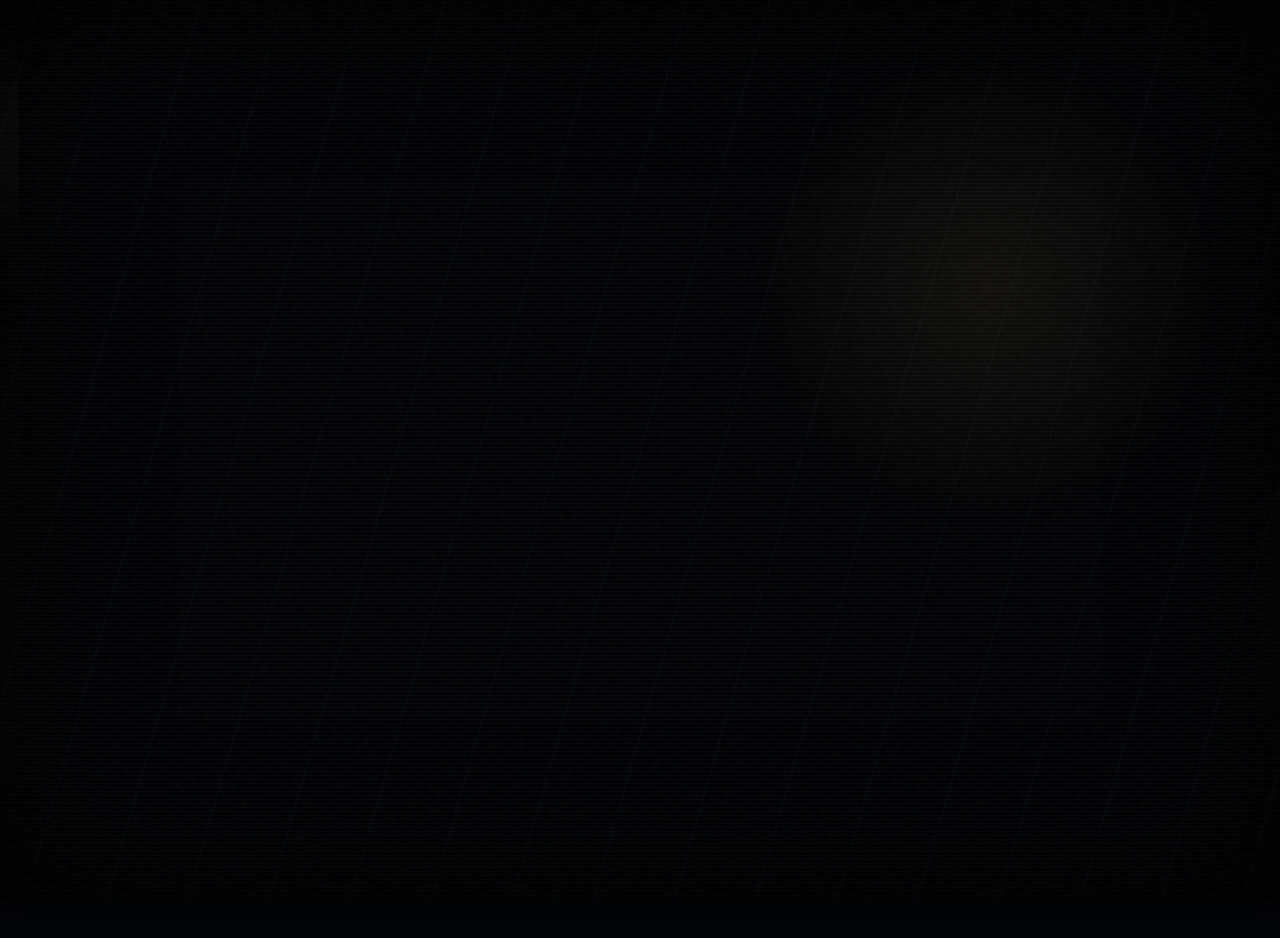
<file: index.html>
<!doctype html>
<html lang="es">
<head>
  <meta charset="utf-8">
  <meta name="viewport" content="width=device-width,initial-scale=1,viewport-fit=cover">
  <meta name="theme-color" content="#08090c">
  <meta name="description" content="Nightmare 404 v3.6.0 — Director's Cut: horror cósmico web con nueva portada final cinematográfica, logo integrado, audio adaptativo, cierre cinematográfico y PWA offline.">
  <meta name="color-scheme" content="dark">
  <meta name="application-name" content="Nightmare 404">
  <meta name="mobile-web-app-capable" content="yes">
  <meta name="apple-mobile-web-app-capable" content="yes">
  <meta name="apple-mobile-web-app-status-bar-style" content="black-translucent">
  <meta name="apple-mobile-web-app-title" content="Nightmare 404">
  <meta name="referrer" content="no-referrer">
  <link rel="canonical" href="https://ivan7800.github.io/Nightmare-404/">
  <meta property="og:type" content="website">
  <meta property="og:site_name" content="Nightmare 404">
  <meta property="og:title" content="Nightmare 404 — Cosmic Descent">
  <meta property="og:description" content="Survival horror cósmico local-first con arte original de jefes, eventos ilustrados, mezcla de audio por canales, campaña completa y PWA offline.">
  <meta property="og:url" content="https://ivan7800.github.io/Nightmare-404/">
  <meta property="og:image" content="https://ivan7800.github.io/Nightmare-404/assets/images/intro-hero-final.webp">
  <meta name="twitter:card" content="summary_large_image">
  <meta http-equiv="Content-Security-Policy" content="default-src 'self'; script-src 'self'; style-src 'self'; img-src 'self' data:; font-src 'self'; connect-src 'self'; media-src 'self'; worker-src 'self'; manifest-src 'self'; object-src 'none'; base-uri 'self'; form-action 'self'">
  <title>Nightmare 404 — Director's Cut v3.6.0</title>
  <link rel="preload" href="assets/images/intro-hero-final.webp" as="image" type="image/webp">
  <link rel="icon" href="assets/icons/icon-192.png">
  <link rel="apple-touch-icon" href="assets/icons/icon-192.png">
  <link rel="manifest" href="manifest.webmanifest">
  <link rel="stylesheet" href="css/styles.css">
  <link rel="stylesheet" href="css/premium.css">
  <script src="js/data.js" defer></script>
  <script src="js/modules/premium-art.js" defer></script>
  <script src="js/modules/premium-audio.js" defer></script>
  <script src="js/modules/nocturne-ui.js" defer></script>
  <script src="js/app.js" defer></script>
</head>
<body>
  <a class="skip-link" href="#main-content">Saltar al contenido</a>
  <div class="ambient-backdrop" aria-hidden="true"></div>
  <div class="rain-canvas" aria-hidden="true"></div>
  <div class="crt" aria-hidden="true"></div>
  <div class="noise" aria-hidden="true"></div>
  <div class="vignette" aria-hidden="true"></div>

  <main id="main-content" class="app-shell" tabindex="-1">
    <section id="screen-intro" class="screen screen--active intro-screen" aria-labelledby="intro-title" aria-hidden="false">
      <div class="intro-stage intro-stage--poster">
        <img src="assets/images/intro-hero-final.webp" alt="Pantalla principal cinematográfica de Nightmare 404 con el portal y el emblema Universo 404" class="intro-art intro-art--poster" width="1448" height="1086" decoding="async" fetchpriority="high">
        <div class="intro-overlay">
          <p class="overline">BLACK HOLLOW · 04:04</p>
          <h1 id="intro-title"><span>NIGHTMARE</span><strong>404</strong></h1>
          <p class="intro-copy">Una señal imposible ha empezado a emitir desde debajo de la ciudad.</p>
          <button type="button" id="enter-signal" class="intro-enter"><span>INICIAR TRANSMISIÓN</span><small>auriculares recomendados</small></button>
        </div>
      </div>
    </section>

    <section id="screen-menu" class="screen menu-screen" aria-labelledby="game-title" aria-hidden="true">
      <div class="menu-cinematic">
        <div class="menu-visual" role="img" aria-label="Los investigadores frente al Bloque 404 bajo una tormenta">
          <div class="menu-visual__label"><span>BLACK HOLLOW</span><b>24 MAY 1997 · 04:04</b></div>
          <div class="menu-visual__cast" aria-hidden="true">
            <span>LUCÍA VEGA</span><span>MATÍAS RIVAS</span><span>NOA SANZ</span>
          </div>
        </div>

        <div class="menu-interface">
          <header class="system-strip">
            <span class="system-strip__signal"><i aria-hidden="true"></i> SEÑAL <b id="menu-signal">ESTABLE</b></span>
            <span>DIRECTOR'S CUT · v3.6.0</span>
          </header>

          <div class="menu-brand">
            <img src="assets/images/universe-404.webp" alt="Símbolo del Universo 404" class="universe-logo" width="768" height="768" decoding="async" fetchpriority="high">
            <div>
              <p class="overline">BLACK HOLLOW INCIDENT</p>
              <h1 id="game-title"><span>NIGHTMARE</span><strong>404</strong><small class="brand-edition">DIRECTOR'S CUT</small></h1>
              <p class="tagline">La realidad no se rompe. Te contempla.</p>
            </div>
          </div>

          <p class="menu-premise">Cinco anomalías laten bajo Black Hollow como órganos de una inteligencia oceánica y antigua. Investiga, sobrevive y decide cuánto abismo puede tolerar la ciudad antes de mirarte de vuelta.</p>

          <section class="menu-curator" aria-label="Panel editorial del incidente">
            <article class="transmission-card transmission-card--story glass-panel">
              <p class="panel-kicker">TRANSMISIÓN RECUPERADA</p>
              <h2>La ciudad no pide ayuda. Está llamando a algo.</h2>
              <p>Una campaña cerrada de horror cósmico con cinco expedientes, jefes por fases, decisiones de contención o conocimiento y finales que reaccionan a tu descenso.</p>
              <div class="mini-stat-grid" aria-label="Resumen de campaña">
                <span><small>CASOS</small><b>05</b></span>
                <span><small>JEFES</small><b>05</b></span>
                <span><small>FINALES</small><b>04</b></span>
                <span><small>LOGROS</small><b>12</b></span>
              </div>
            </article>
            <article class="transmission-card transmission-card--intel glass-panel">
              <p class="panel-kicker">ESTADO DE RELEASE</p>
              <ul class="transmission-list">
                <li><b>LOCAL-FIRST</b><span>Guardado, recuperación y progreso sin backend</span></li>
                <li><b>PWA</b><span>Instalable, offline y pensada para GitHub Pages</span></li>
                <li><b>DIRECCIÓN</b><span>Audio adaptativo, codex visual y cierre cinematográfico</span></li>
              </ul>
            </article>
          </section>

          <div class="menu-grid">
            <nav class="main-menu" aria-label="Menú principal">
            <button type="button" data-action="new-game">
              <span class="menu-command">01</span><span><b>Nueva campaña</b><small>Elige investigador y abre el primer expediente</small></span><i aria-hidden="true">→</i>
            </button>
            <button type="button" data-action="continue" id="continue-btn">
              <span class="menu-command">02</span><span><b>Continuar</b><small id="continue-meta">No hay una campaña guardada</small></span><i aria-hidden="true">→</i>
            </button>
            <button type="button" data-action="archive">
              <span class="menu-command">03</span><span><b>Archivo 404</b><small>Entidades, objetos y casos descubiertos</small></span><i aria-hidden="true">→</i>
            </button>
            <button type="button" data-action="achievements">
              <span class="menu-command">04</span><span><b>Progreso</b><small id="profile-summary">Logros, finales y estadísticas</small></span><i aria-hidden="true">→</i>
            </button>
            <button type="button" data-action="settings">
              <span class="menu-command">05</span><span><b>Opciones</b><small>Audio, accesibilidad y datos</small></span><i aria-hidden="true">→</i>
            </button>
            <button type="button" data-action="credits">
              <span class="menu-command">06</span><span><b>Créditos</b><small>Universo, tecnología y controles</small></span><i aria-hidden="true">→</i>
            </button>
                      <button type="button" data-action="gallery">
              <span class="menu-command">07</span><span><b>Codex visual</b><small>Prólogo, expedientes, entidades, eventos y finales</small></span><i aria-hidden="true">→</i>
            </button>
            <button type="button" data-action="transmissions">
              <span class="menu-command">08</span><span><b>Sala de transmisiones</b><small>Ambientes, leitmotivs y ecos recuperados</small></span><i aria-hidden="true">→</i>
            </button>
            </nav>

            <aside class="menu-aside" aria-label="Panel de campaña">
              <article class="menu-aside-card glass-panel">
                <p class="panel-kicker">DOSSIER</p>
                <h3>Black Hollow · incidente 04:04</h3>
                <p>Todo empieza en el Bloque 404, pero las cuatro heridas exteriores convergen en una sola inteligencia sumergida.</p>
                <div class="menu-chip-row">
                  <span>Horror cósmico</span>
                  <span>Psicológico</span>
                  <span>No lineal</span>
                </div>
              </article>
              <article class="menu-aside-card menu-aside-card--accent glass-panel">
                <p class="panel-kicker">RECOMENDADO</p>
                <ul class="aside-checklist">
                  <li>Auriculares y luz baja</li>
                  <li>Sesiones de 45–90 min</li>
                  <li>Juega con la interfaz completa</li>
                </ul>
              </article>
            </aside>
          </div>

          <footer class="menu-footer">
            <div><span>CAMPAÑA COMPLETA</span><b>5 casos · 5 jefes por fases · 4 finales · 12 logros · codex y estadísticas</b></div>
            <div class="menu-footer__warning">TERROR CÓSMICO · HORROR PSICOLÓGICO</div>
          </footer>
        </div>
      </div>
    </section>

    <section id="screen-character" class="screen dossier-screen" aria-labelledby="character-title" aria-hidden="true">
      <header class="screen-header screen-header--hero">
        <button type="button" class="ghost-button" data-back="menu" aria-label="Volver al menú">← Menú</button>
        <div>
          <p class="eyebrow">PROTOCOLO DE ACCESO · NUEVA CAMPAÑA</p>
          <h2 id="character-title">Elige quién desciende a Black Hollow</h2>
          <p>Cada investigador altera recursos, decisiones y estrategia. Ninguna elección sale intacta del abismo.</p>
        </div>
        <span class="header-code" aria-hidden="true">N404 / 01</span>
      </header>
      <section class="character-command glass-panel" aria-label="Panel de reclutamiento">
        <div class="character-command__copy">
          <p class="eyebrow">RECLUTAMIENTO · INCIDENTE 04:04</p>
          <h3>Elige el perfil que definirá tu descenso</h3>
          <p>Cada investigador altera el ritmo, la forma de resistir y el modo en que leerás Black Hollow. No se trata solo de estadísticas: eliges una filosofía para enfrentarte al abismo.</p>
        </div>
        <div class="character-command__metrics">
          <span><small>PERFILES</small><b>03</b></span>
          <span><small>CAMPAÑA</small><b>COMPLETA</b></span>
          <span><small>ENFOQUE</small><b>SUPERVIVENCIA</b></span>
        </div>
      </section>

      <div class="character-stage">
        <div class="character-stage__main">
          <div id="character-grid" class="character-grid"></div>
          <p class="help-text"><span aria-hidden="true">◇</span> La campaña completa puede terminarse con cualquiera de los tres investigadores.</p>
        </div>
        <aside class="character-stage__side" aria-label="Dossier de reclutamiento">
          <article class="character-sidecard glass-panel">
            <p class="panel-kicker">DOSSIER OPERATIVO</p>
            <h3>Lucía, Gabriel y Noa no juegan igual</h3>
            <p>La periodista resiste mejor la presión narrativa, el exorcista domina a las entidades espirituales y la hacker manipula la Señal con más agresividad táctica.</p>
            <div class="character-sidecard__tags">
              <span>Investigación</span>
              <span>Control</span>
              <span>Combate</span>
            </div>
          </article>
          <article class="character-sidecard character-sidecard--accent glass-panel">
            <p class="panel-kicker">RECOMENDACIÓN</p>
            <ul class="character-checklist">
              <li>Si quieres equilibrio, empieza por Lucía.</li>
              <li>Si prefieres pegada espiritual, usa a Gabriel.</li>
              <li>Si te atrae el riesgo y la Señal, elige a Noa.</li>
            </ul>
          </article>
        </aside>
      </div>
    </section>

    <section id="screen-map" class="screen map-screen" aria-labelledby="map-title" aria-hidden="true">
      <header class="campaign-hud glass-panel">
        <div class="hud-character">
          <img id="map-portrait" src="assets/images/lucia.webp" alt="" width="320" height="400" decoding="async">
          <div><span>INVESTIGADOR ACTIVO</span><strong id="map-name">—</strong><small id="map-role">—</small></div>
        </div>
        <div class="mini-meter"><span>VIDA</span><strong id="map-health">—</strong></div>
        <div class="mini-meter"><span>CORDURA</span><strong id="map-sanity">—</strong></div>
        <div class="mini-meter"><span>SEÑAL</span><strong id="map-signal">—</strong></div>
        <div class="mini-meter"><span>TIEMPO</span><strong id="map-time">—</strong></div>
        <button type="button" class="ghost-button" id="map-pause">Pausa</button>
      </header>

      <header class="screen-header map-heading">
        <div>
          <p class="eyebrow">CARTOGRAFÍA IMPOSIBLE · BLACK HOLLOW</p>
          <h2 id="map-title">Selecciona el siguiente expediente</h2>
          <p>Los cuatro focos exteriores pueden investigarse en cualquier orden. Bajo todos ellos duerme una conciencia que no pertenece a la Tierra.</p>
        </div>
        <div class="campaign-totals" aria-label="Progreso de campaña">
          <span><small>SELLOS</small><b id="map-seals">0</b></span>
          <span><small>CONOCIMIENTO</small><b id="map-knowledge">0</b></span>
          <span><small>CASOS</small><b id="map-cases">0/4</b></span>
        </div>
      </header>

      <section class="campaign-command glass-panel" aria-label="Panel del incidente 04:04">
        <div class="campaign-command__copy">
          <p class="eyebrow">PANEL DEL INCIDENTE · 04:04</p>
          <h3 id="command-title">La frecuencia busca una forma de entrar</h3>
          <p id="command-copy">Cada expediente resuelto altera el equilibrio entre contención y conocimiento. El Nexo no es el final de la ruta: es la suma de todas las decisiones anteriores.</p>
        </div>
        <div class="command-metrics" aria-label="Lectura de campaña">
          <span><small>PRESIÓN</small><b id="map-pressure">BAJA</b></span>
          <span><small>DOCTRINA</small><b id="map-doctrine">MIXTA</b></span>
          <span><small>PROTOCOLO</small><b id="map-protocol">EVALUAR FOCOS</b></span>
        </div>
      </section>

      <div class="campaign-stage">
        <div class="campaign-stage__main">
          <div id="case-grid" class="case-grid"></div>

          <section class="campaign-brief glass-panel">
            <div class="campaign-brief__copy">
              <p class="eyebrow">LITURGIA INTERCEPTADA</p>
              <h3 id="brief-title">La ciudad sigue transmitiendo</h3>
              <p id="brief-copy">Cuatro heridas rodean Black Hollow. Resolverlas revelará si la pesadilla es un mensaje o una invitación.</p>
            </div>
            <div>
              <p class="weather-heading">PRONÓSTICO DE INTERFERENCIA</p>
              <div id="weather-report" class="weather-report"></div>
            </div>
          </section>
        </div>

        <aside class="campaign-stage__side" aria-label="Dossier operativo">
          <article class="campaign-sidecard glass-panel">
            <p class="panel-kicker">LECTURA ACTUAL</p>
            <h3 id="insight-title">Black Hollow todavía puede contenerse</h3>
            <p id="insight-copy">Resuelve anomalías exteriores para reunir sellos, conocimiento y contexto antes de descender a la Señal Madre.</p>
            <div class="campaign-sidecard__tags">
              <span id="insight-tag-a">Contención</span>
              <span id="insight-tag-b">Investigación</span>
              <span id="insight-tag-c">Señal</span>
            </div>
          </article>
          <article class="campaign-sidecard campaign-sidecard--accent glass-panel">
            <p class="panel-kicker">RECOMENDACIÓN DE RUTA</p>
            <ul class="campaign-checklist">
              <li>Observa la presión de Señal antes de abrir otro frente.</li>
              <li>Alterna exploración y descanso para no romper la cordura.</li>
              <li>El Nexo 404 solo merece abrirse cuando la ciudad ya te ha contado su patrón.</li>
            </ul>
          </article>
        </aside>
      </div>
    </section>

    <section id="screen-game" class="screen game-screen" aria-labelledby="location-title" aria-hidden="true">
      <header class="hud glass-panel">
        <div class="hud-character">
          <img id="hud-portrait" src="assets/images/lucia.webp" alt="" width="320" height="400" decoding="async">
          <div><span>OPERADOR</span><strong id="hud-name">—</strong><small id="hud-case">—</small></div>
        </div>
        <div class="meter-group">
          <label><span>VIDA</span><b id="health-value">0/0</b></label>
          <div class="meter" id="health-meter" role="progressbar" aria-label="Vida" aria-valuemin="0" aria-valuemax="100" aria-valuenow="0"><span id="health-bar"></span></div>
        </div>
        <div class="meter-group">
          <label><span>CORDURA</span><b id="sanity-value">0/0</b></label>
          <div class="meter meter--sanity" id="sanity-meter" role="progressbar" aria-label="Cordura" aria-valuemin="0" aria-valuemax="100" aria-valuenow="0"><span id="sanity-bar"></span></div>
        </div>
        <div class="hud-stat"><span>SEÑAL</span><strong id="signal-value">0%</strong></div>
        <div class="hud-stat"><span>PISTAS</span><strong id="clue-value">0/4</strong></div>
        <button type="button" class="ghost-button" id="pause-btn" aria-haspopup="dialog">Pausa</button>
      </header>

      <section class="game-command glass-panel" aria-label="Panel táctico del umbral">
        <div class="game-command__copy">
          <p class="eyebrow">LECTURA TÁCTICA · UMBRAL ACTIVO</p>
          <h3 id="game-command-title">Mantén el equilibrio antes de forzar el foco</h3>
          <p id="game-command-copy">Explora, investiga y regula el desgaste. La mejor ruta no siempre es la más rápida: a veces consiste en llegar al boss con el cuerpo y la mente todavía útiles.</p>
        </div>
        <div class="game-command__metrics">
          <span><small>AMENAZA</small><b id="game-threat">ESTABLE</b></span>
          <span><small>POSTURA</small><b id="game-posture">RECONOCER</b></span>
          <span><small>VENTANA</small><b id="game-window">ABIERTA</b></span>
        </div>
      </section>

      <div class="game-layout">
        <section class="scene-panel glass-panel">
          <div class="scene-art scene--block" id="scene-art" aria-hidden="true">
            <div class="scene-bg"></div>
            <div class="sky-orb"></div>
            <div class="weather-layer"></div>
            <div class="scene-fog"></div>
            <div class="scene-light"></div>
            <div class="scene-silhouette"></div>
            <div class="scene-glow"></div>
            <div class="scene-grid"></div>
            <div class="scene-particles"></div>
            <div class="scene-alive" aria-hidden="true"><span></span><span></span><span></span></div>
            <div class="scene-apparition" aria-hidden="true"><i></i></div>
            <div class="scene-chromatic"></div>
            <div class="scene-frame"></div>
            <span class="scene-sector" id="scene-sector">SECTOR RESIDENCIAL</span>
            <span class="scene-code" id="scene-code">404</span>
            <span class="scene-frequency" id="scene-frequency">FREQ. 0404.97</span>
          </div>
          <div class="scene-copy">
            <div class="scene-meta">
              <p class="eyebrow" id="time-label">DÍA 1 · 22:40</p>
              <p class="weather-chip" id="weather-label">//// LLUVIA</p>
            </div>
            <h2 id="location-title">Bloque 404</h2>
            <p id="scene-description">El ascensor marca una planta que no existe.</p>
          </div>
        </section>

        <aside class="side-panel glass-panel">
          <section class="mission-card mission-card--hero">
            <p class="panel-kicker">MANDATO DEL UMBRAL</p>
            <h3>Objetivo</h3>
            <p id="objective-text">Reúne pistas y encuentra el foco de la anomalía.</p>
            <div class="mission-tags">
              <span id="mission-tag-a">Investigar</span>
              <span id="mission-tag-b">Resistir</span>
              <span id="mission-tag-c">Cerrar</span>
            </div>
          </section>
          <section class="telemetry-card">
            <div class="panel-title"><h3>Lectura táctica</h3><span>SEÑAL 404</span></div>
            <div class="telemetry-grid">
              <span><small>PULSO</small><b id="telemetry-pulse">CONTROLADO</b></span>
              <span><small>RUTA</small><b id="telemetry-route">EXPLORAR</b></span>
              <span><small>RIESGO</small><b id="telemetry-risk">BAJO</b></span>
              <span><small>FOCO</small><b id="telemetry-focus">ABIERTO</b></span>
            </div>
          </section>
          <section>
            <div class="panel-title"><h3>Equipo</h3><span id="inventory-count">0/6</span></div>
            <ul id="inventory-list" class="inventory-list"></ul>
          </section>
          <section class="log-section">
            <div class="panel-title"><h3>Registro</h3><span>ECOS DEL ABISMO</span></div>
            <ol id="game-log" class="game-log"></ol>
          </section>
        </aside>
      </div>

      <div class="action-bar glass-panel" aria-label="Acciones del juego">
        <button type="button" id="explore-btn" data-game-action="explore"><span class="action-key">1</span><span><b>Explorar</b><small>Avanza y busca recursos</small></span></button>
        <button type="button" id="investigate-btn" data-game-action="investigate"><span class="action-key">2</span><span><b>Investigar</b><small>Busca pistas con cautela</small></span></button>
        <button type="button" id="rest-btn" data-game-action="rest"><span class="action-key">3</span><span><b>Recuperarse</b><small>Restaura cuerpo y mente</small></span></button>
        <button type="button" id="confront-btn" data-game-action="confront" disabled><span class="action-key">4</span><span><b>Confrontar foco</b><small>Abre el enfrentamiento final</small></span></button>
        <button type="button" id="return-map-btn" data-game-action="return"><span class="action-key">M</span><span><b>Mapa</b><small>Guardar y abandonar el umbral</small></span></button>
      </div>
    </section>

    <section id="screen-info" class="screen dossier-screen" aria-labelledby="info-title" aria-hidden="true">
      <header class="screen-header screen-header--hero info-header">
        <button type="button" class="ghost-button" data-back="menu">← Menú</button>
        <div><p class="eyebrow" id="info-eyebrow">ARCHIVO</p><h2 id="info-title">Archivo</h2><p>Documentación recuperada de la frecuencia 404.</p></div>
        <span class="header-code" aria-hidden="true">N404 / DB</span>
      </header>
      <nav class="codex-nav glass-panel" aria-label="Secciones del Archivo 404">
        <button type="button" data-info-action="archive"><span>01</span><b>Archivo</b><small>Evidencias</small></button>
        <button type="button" data-info-action="gallery"><span>02</span><b>Codex visual</b><small>Arte recuperado</small></button>
        <button type="button" data-info-action="achievements"><span>03</span><b>Progreso</b><small>Logros y finales</small></button>
        <button type="button" data-info-action="transmissions"><span>04</span><b>Transmisiones</b><small>Audio y leitmotivs</small></button>
      </nav>
      <div id="info-content" class="info-content glass-panel"></div>
    </section>
  </main>

  <dialog id="game-dialog" class="game-dialog" aria-labelledby="dialog-title">
    <div class="dialog-scanline" aria-hidden="true"></div>
    <div id="dialog-content"></div>
  </dialog>

  <div id="location-splash" class="location-splash" aria-hidden="true"><div><span id="location-splash-code">BLACK HOLLOW</span><strong id="location-splash-title">SECTOR 404</strong><small id="location-splash-time">04:04</small></div></div>
  <div id="anomaly-flash" class="anomaly-flash" aria-hidden="true"><span>404</span><i></i></div>
  <div id="toast" class="toast" role="status" aria-live="polite"></div>
  <div id="live-region" class="sr-only" aria-live="assertive"></div>
  <noscript>Nightmare 404 necesita JavaScript para funcionar.</noscript>
</body>
</html>
</file>
<file: css/styles.css>
:root{
  --bg:#050608;
  --panel:#0a0f14;
  --panel-2:#101820;
  --ink:#edf1f2;
  --muted:#a9b4bb;
  --red:#ff5266;
  --red-dark:#86192a;
  --cyan:#6ed7e6;
  --green:#85d18c;
  --gold:#f2c66d;
  --purple:#b391e5;
  --border:#536674;
  --border-soft:rgba(125,151,168,.25);
  --glass:rgba(7,12,17,.82);
  --shadow:rgba(0,0,0,.82);
  --font-scale:1;
  --radius:18px;
}

*{box-sizing:border-box}
html{color-scheme:dark;font-size:calc(16px * var(--font-scale));scroll-behavior:smooth}
body{margin:0;min-height:100vh;background:#050608;color:var(--ink);font-family:Inter,ui-sans-serif,-apple-system,BlinkMacSystemFont,"Segoe UI",sans-serif;line-height:1.5;overflow-x:hidden}
button,input,select,textarea{font:inherit}
button{color:inherit}
button:focus-visible,input:focus-visible,select:focus-visible,textarea:focus-visible,a:focus-visible{outline:3px solid var(--cyan);outline-offset:4px}
button:disabled{opacity:.38;cursor:not-allowed;filter:grayscale(.55)}
img{max-width:100%}
a{color:var(--cyan)}
h1,h2,h3,p{overflow-wrap:anywhere}

.skip-link{position:fixed;z-index:1000;top:-100px;left:1rem;background:#ffffff;color:#000000;padding:.75rem 1rem;border-radius:8px}
.skip-link:focus{top:1rem}
.sr-only{position:absolute;width:1px;height:1px;margin:-1px;overflow:hidden;clip:rect(0,0,0,0);white-space:nowrap}

.ambient-backdrop,.rain-canvas,.crt,.noise,.vignette{position:fixed;inset:0;pointer-events:none}
.ambient-backdrop{z-index:-4;background:linear-gradient(rgba(3,5,8,.8),rgba(3,5,8,.94)),url('../assets/images/ambient-bg.webp') center/cover fixed no-repeat;transform:scale(1.04)}
.rain-canvas{z-index:80;opacity:.18;background:repeating-linear-gradient(106deg,transparent 0 37px,rgba(150,195,215,.25) 38px,transparent 39px 78px);animation:globalRain .7s linear infinite}
.crt,.noise,.vignette{z-index:90}
.crt{background:repeating-linear-gradient(0deg,rgba(255,255,255,.018) 0 1px,transparent 1px 4px);mix-blend-mode:screen}
.noise{opacity:.055;background-image:url("data:image/svg+xml,%3Csvg viewBox='0 0 180 180' xmlns='http://www.w3.org/2000/svg'%3E%3Cfilter id='n'%3E%3CfeTurbulence type='fractalNoise' baseFrequency='.78' numOctaves='3' stitchTiles='stitch'/%3E%3C/filter%3E%3Crect width='100%25' height='100%25' filter='url(%23n)' opacity='.38'/%3E%3C/svg%3E");animation:noiseShift .28s steps(2) infinite}
.vignette{box-shadow:inset 0 0 150px rgba(0,0,0,.78)}
body.no-crt .crt,body.no-crt .noise,body.no-crt .vignette,body.no-crt .rain-canvas{display:none}
body.reduce-motion *{animation-duration:.001ms!important;animation-iteration-count:1!important;scroll-behavior:auto!important;transition-duration:.001ms!important}
@media(prefers-reduced-motion:reduce){*{animation-duration:.001ms!important;animation-iteration-count:1!important;scroll-behavior:auto!important;transition-duration:.001ms!important}}

@keyframes globalRain{to{background-position:0 92px}}
@keyframes noiseShift{0%{transform:translate(0)}25%{transform:translate(-1%,1%)}50%{transform:translate(1%,-1%)}75%{transform:translate(1%,1%)}}
@keyframes screenIn{0%{opacity:0;transform:translateY(14px);filter:blur(7px)}100%{opacity:1;transform:none;filter:none}}
@keyframes heroDrift{0%,100%{transform:scale(1.025) translate3d(0,0,0)}50%{transform:scale(1.055) translate3d(-.7%,.4%,0)}}
@keyframes signalPulse{0%,100%{box-shadow:0 0 0 0 rgba(133,209,140,.2)}50%{box-shadow:0 0 0 8px rgba(133,209,140,0)}}
@keyframes rainFall{to{background-position:0 76px}}
@keyframes fogDrift{50%{transform:translateX(5%);opacity:.72}}
@keyframes stormFlash{0%,94%,100%{filter:none}96%{filter:brightness(1.22)}97.5%{filter:brightness(.88)}98.5%{filter:brightness(1.08)}}
@keyframes orbit{to{transform:rotate(360deg)}}
@keyframes scan{to{transform:translateY(700px)}}
@keyframes focusPulse{50%{border-color:rgba(255,82,102,.72);box-shadow:0 0 42px rgba(255,82,102,.14)}}

.app-shell{width:min(1680px,100%);margin:0 auto;padding:max(clamp(.55rem,1.5vw,1.35rem),env(safe-area-inset-top)) max(clamp(.55rem,1.5vw,1.35rem),env(safe-area-inset-right)) max(clamp(.55rem,1.5vw,1.35rem),env(safe-area-inset-bottom)) max(clamp(.55rem,1.5vw,1.35rem),env(safe-area-inset-left));min-height:100vh;display:grid}
.screen{display:none;min-height:calc(100vh - 2.7rem)}
.screen--active{display:block;animation:screenIn .46s cubic-bezier(.2,.75,.2,1)}
.glass-panel,.pixel-frame{border:1px solid var(--border-soft);border-radius:var(--radius);background:linear-gradient(145deg,rgba(14,22,29,.9),rgba(5,9,13,.92));box-shadow:0 22px 70px rgba(0,0,0,.52),inset 0 1px rgba(255,255,255,.045);backdrop-filter:blur(18px)}

/* MENU CINEMATOGRÁFICO */
.menu-screen{overflow:hidden}
.menu-cinematic{position:relative;min-height:calc(100vh - 2.7rem);border:1px solid rgba(129,154,170,.22);border-radius:24px;overflow:hidden;background:#05070a;box-shadow:0 35px 100px rgba(0,0,0,.75)}
.menu-visual{position:absolute;inset:0 0 0 38%;background:url('../assets/images/menu-hero.webp') center/cover no-repeat;overflow:hidden}
.menu-visual::before{content:"";position:absolute;inset:0;background:linear-gradient(90deg,#05070a 0%,rgba(5,7,10,.86) 10%,rgba(5,7,10,.16) 54%,rgba(5,7,10,.35) 100%),linear-gradient(0deg,rgba(3,5,8,.85),transparent 42%)}
.menu-visual::after{content:"";position:absolute;inset:0;background:radial-gradient(circle at 72% 48%,transparent 0 28%,rgba(3,5,8,.38) 72%)}
.menu-visual__label{position:absolute;z-index:2;right:clamp(1rem,3vw,2.4rem);top:clamp(1rem,3vw,2.2rem);display:grid;text-align:right;gap:.2rem;text-shadow:0 2px 16px #000}
.menu-visual__label span{font-size:clamp(1.15rem,2.1vw,2rem);font-weight:900;letter-spacing:.16em}
.menu-visual__label b{font:600 .68rem/1.2 ui-monospace,SFMono-Regular,Consolas,monospace;color:var(--red);letter-spacing:.12em}
.menu-visual__cast{position:absolute;z-index:2;right:1.4rem;bottom:1.25rem;display:flex;gap:.45rem;flex-wrap:wrap;justify-content:flex-end}
.menu-visual__cast span{padding:.35rem .55rem;border:1px solid rgba(194,211,220,.28);background:rgba(4,7,10,.7);font:600 .62rem/1 ui-monospace,SFMono-Regular,Consolas,monospace;letter-spacing:.08em;color:#c9d1d6}
.menu-interface{position:relative;z-index:4;width:min(720px,54%);min-height:calc(100vh - 2.7rem);padding:clamp(1.1rem,3.3vw,3.25rem);display:flex;flex-direction:column;background:linear-gradient(90deg,rgba(4,6,9,.995) 0%,rgba(4,6,9,.97) 74%,rgba(4,6,9,.05) 100%)}
.system-strip{display:flex;align-items:center;justify-content:space-between;gap:1rem;padding-bottom:.75rem;border-bottom:1px solid rgba(123,149,166,.24);font:600 .67rem/1.2 ui-monospace,SFMono-Regular,Consolas,monospace;letter-spacing:.11em;color:#8f9da6}
.system-strip__signal{color:var(--green)}
.system-strip__signal i{display:inline-block;width:7px;height:7px;border-radius:50%;margin-right:.38rem;background:var(--green);animation:signalPulse 2s infinite}
.system-strip b{font-weight:700}
.menu-brand{display:grid;grid-template-columns:92px minmax(0,1fr);gap:1.15rem;align-items:center;margin:clamp(1.25rem,4vh,3rem) 0 .8rem}
.universe-logo{width:92px;height:92px;aspect-ratio:1;align-self:center;border-radius:50%;object-fit:cover;filter:saturate(.8) contrast(1.13);border:1px solid rgba(110,215,230,.62);box-shadow:0 0 50px rgba(54,144,177,.22)}
.overline,.eyebrow,.panel-kicker{margin:0;color:var(--red);font:700 .68rem/1.3 ui-monospace,SFMono-Regular,Consolas,monospace;letter-spacing:.16em;text-transform:uppercase}
h1{margin:0;line-height:.78;letter-spacing:-.075em;font-size:clamp(3.8rem,8.2vw,7.8rem);text-shadow:4px 0 rgba(71,121,145,.42),-3px 0 rgba(127,18,38,.7)}
h1 span{display:block;font-size:.56em;color:#e8ecee;font-weight:800;letter-spacing:.02em}
h1 strong{display:block;color:var(--red);font-weight:950}
.tagline{margin:.9rem 0 0;color:#c1c9cd;font-size:.78rem;letter-spacing:.14em;text-transform:uppercase}
.menu-premise{max-width:590px;margin:.6rem 0 1.05rem;color:#aeb9bf;font-size:.93rem}
.menu-curator{display:grid;grid-template-columns:1.25fr .95fr;gap:.75rem;max-width:930px;margin:0 0 1rem}
.transmission-card{position:relative;padding:.95rem 1rem;border-radius:16px;overflow:hidden;background:linear-gradient(180deg,rgba(11,18,24,.9),rgba(5,9,13,.94));border:1px solid rgba(123,149,166,.22)}
.transmission-card::before{content:"";position:absolute;inset:0;background:radial-gradient(circle at 100% 0,rgba(110,215,230,.12),transparent 36%),linear-gradient(135deg,transparent 0 70%,rgba(255,255,255,.035) 70% 72%,transparent 72%);pointer-events:none}
.transmission-card--story::after{content:"04:04";position:absolute;right:.8rem;top:.7rem;font:800 clamp(1.5rem,2vw,2rem)/1 ui-monospace,SFMono-Regular,Consolas,monospace;color:rgba(255,255,255,.08)}
.transmission-card h2{position:relative;z-index:1;margin:.2rem 0 .4rem;font-size:clamp(1.15rem,2vw,1.55rem);line-height:1.05;letter-spacing:-.03em}
.transmission-card p{position:relative;z-index:1;margin:.15rem 0;color:#aeb8bd;font-size:.8rem}
.mini-stat-grid{position:relative;z-index:1;display:grid;grid-template-columns:repeat(4,1fr);gap:.45rem;margin-top:.9rem}
.mini-stat-grid span{padding:.55rem .35rem;border:1px solid rgba(123,149,166,.2);border-radius:10px;background:rgba(7,12,16,.72);text-align:center;display:grid;gap:.18rem}
.mini-stat-grid small{color:#819099;font:600 .55rem/1 ui-monospace,SFMono-Regular,Consolas,monospace;letter-spacing:.1em}
.mini-stat-grid b{font-size:1.05rem;color:#eef2f4}
.transmission-list{position:relative;z-index:1;list-style:none;padding:0;margin:.35rem 0 0;display:grid;gap:.6rem}
.transmission-list li{display:grid;gap:.15rem;padding:.55rem .65rem;border:1px solid rgba(123,149,166,.16);border-radius:11px;background:rgba(7,11,15,.56)}
.transmission-list b{font:700 .62rem/1 ui-monospace,SFMono-Regular,Consolas,monospace;letter-spacing:.12em;color:#d9e0e4}
.transmission-list span{color:#91a0a8;font-size:.73rem}
.menu-grid{display:grid;grid-template-columns:minmax(0,590px) minmax(220px,280px);gap:.85rem;align-items:start;max-width:930px}
.main-menu{display:grid;gap:.45rem;max-width:none}
.menu-aside{display:grid;gap:.75rem}
.menu-aside-card{padding:.95rem 1rem;border-radius:16px;position:relative;overflow:hidden}
.menu-aside-card::before{content:"";position:absolute;inset:0;background:linear-gradient(180deg,rgba(255,255,255,.02),transparent 42%);pointer-events:none}
.menu-aside-card h3{margin:.2rem 0 .45rem;font-size:1.08rem;line-height:1.08}
.menu-aside-card p{margin:.15rem 0;color:#aab6bc;font-size:.78rem}
.menu-chip-row{display:flex;flex-wrap:wrap;gap:.45rem;margin-top:.75rem}
.menu-chip-row span{padding:.38rem .55rem;border:1px solid rgba(123,149,166,.2);border-radius:999px;background:rgba(9,14,19,.76);font:600 .58rem/1 ui-monospace,SFMono-Regular,Consolas,monospace;letter-spacing:.08em;color:#d6dde1}
.menu-aside-card--accent{border-color:rgba(214,179,106,.24);background:linear-gradient(180deg,rgba(29,23,16,.9),rgba(8,9,12,.95))}
.aside-checklist{list-style:none;padding:0;margin:.5rem 0 0;display:grid;gap:.55rem}
.aside-checklist li{position:relative;padding-left:1rem;color:#e2d7b7;font-size:.77rem}
.aside-checklist li::before{content:"✦";position:absolute;left:0;top:0;color:var(--gold)}
.main-menu button{min-height:62px;display:grid;grid-template-columns:36px 1fr auto;align-items:center;gap:.75rem;width:100%;padding:.55rem .8rem;border:1px solid rgba(123,149,166,.26);border-radius:11px;background:linear-gradient(90deg,rgba(15,23,29,.9),rgba(7,11,15,.65));text-align:left;cursor:pointer;transition:transform .18s ease,border-color .18s ease,background .18s ease,box-shadow .18s ease}
.main-menu button:hover:not(:disabled),.main-menu button:focus-visible{transform:translateX(7px);border-color:rgba(255,82,102,.72);background:linear-gradient(90deg,rgba(96,18,31,.62),rgba(9,14,18,.74));box-shadow:0 12px 35px rgba(0,0,0,.34)}
.main-menu button>span:nth-child(2){display:grid;gap:.05rem}
.main-menu button b{font-size:.9rem;letter-spacing:.04em;text-transform:uppercase}
.main-menu button small{color:#89969e;font-size:.7rem}
.main-menu button>i{font-style:normal;color:var(--red);font-size:1.2rem;opacity:.6}
.menu-command{font:700 .65rem/1 ui-monospace,SFMono-Regular,Consolas,monospace;color:#75838c;border-right:1px solid rgba(123,149,166,.25);align-self:stretch;display:grid;place-items:center}
.main-menu button:disabled small{color:#78848b}
.menu-footer{margin-top:auto;padding-top:1rem;display:flex;justify-content:space-between;gap:1rem;align-items:flex-end;border-top:1px solid rgba(123,149,166,.2);font:600 .64rem/1.35 ui-monospace,SFMono-Regular,Consolas,monospace;color:#87949c}
.menu-footer div:first-child{display:grid}
.menu-footer b{color:#d5dcdf;font-weight:600}
.menu-footer__warning{color:var(--red);text-align:right}

/* CABECERAS Y DOSSIER */
.dossier-screen,.map-screen,.game-screen{padding:clamp(.2rem,1vw,.65rem)}
.screen-header{display:flex;align-items:center;gap:1.15rem;margin:.35rem 0 1rem}
.screen-header--hero{min-height:130px;padding:1rem clamp(.3rem,1vw,.8rem);border-bottom:1px solid rgba(123,149,166,.24);position:relative}
.screen-header--hero>div{max-width:950px}
.screen-header h2{margin:.15rem 0 .25rem;font-size:clamp(1.8rem,4.5vw,4rem);line-height:1.05;letter-spacing:-.035em}
.screen-header p:not(.eyebrow){margin:.2rem 0;color:var(--muted)}
.header-code{margin-left:auto;font:800 clamp(1.3rem,3.2vw,3.3rem)/1 ui-monospace,SFMono-Regular,Consolas,monospace;color:rgba(214,226,231,.08);white-space:nowrap}
.ghost-button{min-height:46px;padding:.65rem .85rem;border:1px solid rgba(123,149,166,.34);border-radius:10px;background:rgba(9,14,19,.82);text-transform:uppercase;letter-spacing:.07em;font-size:.72rem;cursor:pointer;transition:border-color .16s ease,background .16s ease,transform .16s ease}
.ghost-button:hover,.ghost-button:focus-visible{border-color:var(--red);background:rgba(85,16,28,.54);transform:translateY(-1px)}
.help-text{color:var(--muted);font-size:.78rem;margin:1rem 0}

/* PERSONAJES */
.character-grid{display:grid;grid-template-columns:repeat(3,minmax(0,1fr));gap:clamp(.75rem,1.4vw,1.3rem)}
.character-card{position:relative;min-height:610px;padding:0;overflow:hidden;border:1px solid rgba(123,149,166,.25);border-radius:18px;background:#0a0e12;text-align:left;cursor:pointer;box-shadow:0 18px 55px rgba(0,0,0,.45);transition:transform .24s ease,border-color .24s ease,box-shadow .24s ease}
.character-card::before{content:"";position:absolute;z-index:2;inset:0;background:linear-gradient(0deg,#070a0d 0 42%,rgba(7,10,13,.4) 68%,transparent 100%);pointer-events:none}
.character-card::after{content:attr(data-index);position:absolute;z-index:3;right:.75rem;top:.4rem;font:900 clamp(3.5rem,7vw,7rem)/1 ui-monospace,SFMono-Regular,Consolas,monospace;color:rgba(255,255,255,.08)}
.character-card:hover,.character-card:focus-visible{transform:translateY(-8px);border-color:rgba(255,82,102,.75);box-shadow:0 30px 80px rgba(0,0,0,.66),0 0 55px rgba(255,82,102,.08)}
.character-card img{display:block;width:100%;height:370px;object-fit:cover;object-position:top;filter:saturate(.74) contrast(1.08);transition:transform .6s ease,filter .3s ease}
.character-card:hover img{transform:scale(1.035);filter:saturate(.9) contrast(1.08)}
.character-card__body{position:relative;z-index:4;margin-top:-34px;padding:1.1rem 1.1rem 1.2rem}
.character-card .role{display:inline-flex;padding:.3rem .5rem;border:1px solid rgba(255,82,102,.4);border-radius:999px;background:rgba(87,14,27,.48);color:#ff9baa;font:700 .62rem/1 ui-monospace,SFMono-Regular,Consolas,monospace;text-transform:uppercase;letter-spacing:.09em}
.character-card h3{margin:.65rem 0 .15rem;font-size:1.55rem;line-height:1;color:#ffffff}
.character-card p{margin:.45rem 0;color:#adb7bc;font-size:.82rem;min-height:3.7em}
.stat-grid{display:grid;grid-template-columns:repeat(4,1fr);gap:.35rem;margin-top:.8rem}
.stat-grid span{padding:.45rem .25rem;border:1px solid rgba(123,149,166,.22);border-radius:8px;background:rgba(13,20,26,.72);text-align:center;color:#89969e;font:600 .6rem/1.35 ui-monospace,SFMono-Regular,Consolas,monospace}
.stat-grid b{color:#ffffff;font-size:.86rem}
.passive{min-height:0!important;margin-top:.8rem!important;padding:.75rem;border-left:2px solid var(--gold);background:rgba(242,198,109,.05);color:#e4cc96!important}
.special-line{min-height:0!important;color:#a8dce4!important;font-size:.75rem!important}

/* HUD */
.campaign-hud,.hud{display:grid;align-items:center;gap:.7rem;padding:.65rem .75rem;margin-bottom:.85rem;position:sticky;top:.45rem;z-index:20;border-radius:15px}
.campaign-hud{grid-template-columns:minmax(210px,1.55fr) repeat(4,.68fr) auto}
.hud{grid-template-columns:minmax(210px,1.5fr) 1fr 1fr .55fr .55fr auto}
.hud-character{display:flex;align-items:center;gap:.65rem;min-width:0}
.hud-character img{width:54px;height:54px;object-fit:cover;object-position:top;border:1px solid rgba(110,215,230,.35);border-radius:9px;filter:saturate(.75)}
.hud-character div{min-width:0;display:grid}
.hud-character span,.hud-character small{color:#89969e;font:600 .58rem/1.25 ui-monospace,SFMono-Regular,Consolas,monospace;letter-spacing:.08em;text-transform:uppercase;white-space:nowrap;overflow:hidden;text-overflow:ellipsis}
.hud-character strong{white-space:nowrap;overflow:hidden;text-overflow:ellipsis;font-size:.95rem}
.mini-meter,.hud-stat{text-align:center;border-left:1px solid rgba(123,149,166,.18)}
.mini-meter span,.mini-meter strong,.hud-stat span,.hud-stat strong{display:block}
.mini-meter span,.hud-stat span{color:#89969e;font:600 .58rem/1.2 ui-monospace,SFMono-Regular,Consolas,monospace;letter-spacing:.08em}
.mini-meter strong{font-size:.94rem}
.hud-stat strong{font-size:1.12rem}
.meter-group label{display:flex;justify-content:space-between;gap:.5rem;color:#8d9aa2;font:600 .61rem/1.2 ui-monospace,SFMono-Regular,Consolas,monospace;letter-spacing:.08em}
.meter-group label b{color:#e9edef}
.meter{height:9px;margin-top:.35rem;border-radius:999px;overflow:hidden;background:#171116;box-shadow:inset 0 0 0 1px rgba(255,82,102,.22)}
.meter span{display:block;height:100%;width:100%;background:linear-gradient(90deg,#8b172b,var(--red));box-shadow:0 0 18px rgba(255,82,102,.45);transition:width .28s ease}
.meter--sanity{background:#0d171b;box-shadow:inset 0 0 0 1px rgba(110,215,230,.2)}
.meter--sanity span{background:linear-gradient(90deg,#236273,var(--cyan));box-shadow:0 0 18px rgba(110,215,230,.42)}

/* MAPA */
.map-heading{justify-content:space-between;align-items:flex-end;margin:1.2rem .25rem 1rem}
.map-heading>div:first-child{max-width:900px}
.campaign-totals{display:flex;gap:.45rem;flex-wrap:wrap;justify-content:flex-end}
.campaign-totals span{min-width:92px;padding:.55rem .7rem;border:1px solid rgba(123,149,166,.24);border-radius:10px;background:rgba(9,14,19,.74);display:grid;text-align:center}
.campaign-totals small{color:#82909a;font:600 .55rem/1 ui-monospace,SFMono-Regular,Consolas,monospace;letter-spacing:.09em}
.campaign-totals b{font-size:1.2rem}
.campaign-command{margin:.45rem .25rem .95rem;padding:1rem 1.05rem;display:grid;grid-template-columns:1.45fr 1fr;gap:1rem;align-items:center;border-radius:18px;position:relative;overflow:hidden}
.campaign-command::before{content:"";position:absolute;inset:0;background:radial-gradient(circle at 100% 0,rgba(110,215,230,.09),transparent 28%),linear-gradient(135deg,transparent 0 70%,rgba(255,255,255,.025) 70% 72%,transparent 72%);pointer-events:none}
.campaign-command h3{margin:.18rem 0 .35rem;font-size:clamp(1.25rem,2vw,1.6rem);line-height:1.06}
.campaign-command p{margin:.2rem 0;color:#acb7bc}
.command-metrics{display:grid;grid-template-columns:repeat(3,1fr);gap:.5rem;position:relative;z-index:1}
.command-metrics span{padding:.7rem .55rem;border:1px solid rgba(123,149,166,.2);border-radius:12px;background:rgba(8,13,18,.74);display:grid;gap:.16rem;text-align:center}
.command-metrics small{color:#86949c;font:600 .55rem/1 ui-monospace,SFMono-Regular,Consolas,monospace;letter-spacing:.1em}
.command-metrics b{font-size:.92rem;color:#eef1f2}
.campaign-stage{display:grid;grid-template-columns:minmax(0,1fr) 300px;gap:1rem;align-items:start}
.campaign-stage__main{min-width:0}
.campaign-stage__side{display:grid;gap:.9rem;position:sticky;top:5.4rem}
.campaign-sidecard{padding:1rem;border-radius:18px;position:relative;overflow:hidden}
.campaign-sidecard::before{content:"";position:absolute;inset:0;background:linear-gradient(180deg,rgba(255,255,255,.025),transparent 38%);pointer-events:none}
.campaign-sidecard h3{margin:.2rem 0 .45rem;font-size:1.08rem;line-height:1.08}
.campaign-sidecard p{margin:.15rem 0;color:#a9b4b9;font-size:.78rem}
.campaign-sidecard__tags{display:flex;flex-wrap:wrap;gap:.45rem;margin-top:.85rem}
.campaign-sidecard__tags span{padding:.38rem .55rem;border:1px solid rgba(123,149,166,.18);border-radius:999px;background:rgba(9,14,19,.76);font:600 .58rem/1 ui-monospace,SFMono-Regular,Consolas,monospace;letter-spacing:.08em;color:#d6dde1}
.campaign-sidecard--accent{border-color:rgba(214,179,106,.24);background:linear-gradient(180deg,rgba(29,23,16,.9),rgba(8,9,12,.95))}
.campaign-checklist{list-style:none;padding:0;margin:.45rem 0 0;display:grid;gap:.6rem}
.campaign-checklist li{position:relative;padding-left:1rem;color:#e2d7b7;font-size:.77rem}
.campaign-checklist li::before{content:"✦";position:absolute;left:0;top:0;color:var(--gold)}
.case-grid{display:grid;grid-template-columns:repeat(12,1fr);gap:.9rem}
.case-card{--case-accent:#ff5266;position:relative;grid-column:span 6;min-height:430px;padding:1.05rem;display:flex;flex-direction:column;overflow:hidden;border:1px solid rgba(123,149,166,.24);border-radius:18px;background:linear-gradient(155deg,rgba(16,24,31,.96),rgba(5,8,12,.98));box-shadow:0 18px 48px rgba(0,0,0,.44);transition:transform .22s ease,border-color .22s ease,box-shadow .22s ease}
.case-card:nth-child(2){--case-accent:#73d0b0}.case-card:nth-child(3){--case-accent:#a6bd72}.case-card:nth-child(4){--case-accent:#c291bd}.case-card:nth-child(5){--case-accent:#e9a955;grid-column:1/-1;min-height:255px;padding-right:min(42%,520px)}
.case-card::before{content:"";position:absolute;inset:0;background:radial-gradient(circle at 90% 0,var(--case-glow,rgba(255,82,102,.17)),transparent 46%),linear-gradient(135deg,transparent 0 58%,rgba(255,255,255,.025) 58% 60%,transparent 60%);pointer-events:none}
.case-card::after{content:attr(data-icon);position:absolute;right:-.1rem;bottom:-.55rem;font:900 clamp(7rem,10vw,11rem)/1 ui-monospace,SFMono-Regular,Consolas,monospace;color:rgba(255,255,255,.035);text-shadow:0 0 40px var(--case-glow);pointer-events:none}
.case-card:hover{transform:translateY(-5px);border-color:color-mix(in srgb,var(--case-accent) 65%,transparent);box-shadow:0 28px 70px rgba(0,0,0,.58)}
.case-card.completed{border-color:rgba(133,209,140,.52)}
.case-card.active{animation:focusPulse 2.2s infinite}
.case-card.locked{filter:grayscale(.82);opacity:.58}
.case-card__version{position:relative;z-index:1;color:var(--case-accent);font:700 .62rem/1 ui-monospace,SFMono-Regular,Consolas,monospace;letter-spacing:.13em}
.case-card h3{position:relative;z-index:1;margin:.55rem 0 .15rem;font-size:clamp(1.35rem,1.8vw,1.9rem);line-height:1.02}
.case-location{position:relative;z-index:1;color:#b6c1c7;font:600 .66rem/1.2 ui-monospace,SFMono-Regular,Consolas,monospace;text-transform:uppercase;letter-spacing:.1em}
.case-card p{position:relative;z-index:1;color:#a8b2b8;font-size:.79rem}
.case-card p b{color:#dde3e6}
.case-intel-grid{position:relative;z-index:2;display:grid;grid-template-columns:repeat(2,1fr);gap:.45rem;margin:.7rem 0 .35rem}
.case-intel-grid span{padding:.5rem .45rem;border:1px solid rgba(123,149,166,.17);border-radius:10px;background:rgba(8,12,16,.62);display:grid;gap:.15rem;text-align:center}
.case-intel-grid small{color:#819099;font:600 .55rem/1 ui-monospace,SFMono-Regular,Consolas,monospace;letter-spacing:.1em}
.case-intel-grid b{font-size:.95rem;color:#eef2f3}
.case-status{position:relative;z-index:2;margin-top:auto;display:grid;gap:.55rem}
.case-status span{color:#87949c;font:600 .61rem/1.3 ui-monospace,SFMono-Regular,Consolas,monospace;letter-spacing:.06em}
.case-card__action{width:100%;min-height:46px;padding:.7rem .8rem;border:1px solid color-mix(in srgb,var(--case-accent) 42%,transparent);border-radius:10px;background:color-mix(in srgb,var(--case-accent) 11%,rgba(7,11,15,.9));text-align:center;text-transform:uppercase;letter-spacing:.06em;font-size:.69rem;cursor:pointer;transition:background .18s ease,border-color .18s ease,transform .18s ease}
.case-card__action:hover:not(:disabled),.case-card__action:focus-visible{background:color-mix(in srgb,var(--case-accent) 24%,rgba(7,11,15,.9));border-color:var(--case-accent);transform:translateY(-1px)}
.campaign-brief{margin-top:.9rem;padding:1rem;display:grid;grid-template-columns:1.4fr 1fr;gap:1.2rem;align-items:center;border-radius:18px}
.campaign-brief h3{margin:.2rem 0 .3rem;font-size:1.3rem}
.campaign-brief p{margin:.2rem 0;color:#abb5ba}
.weather-heading{margin:0 0 .4rem!important;color:#87949c!important;font:600 .58rem/1 ui-monospace,SFMono-Regular,Consolas,monospace;letter-spacing:.1em}
.weather-report{display:grid;grid-template-columns:repeat(3,1fr);gap:.4rem}
.weather-day{padding:.5rem;border:1px solid rgba(123,149,166,.2);border-radius:9px;background:rgba(4,8,11,.55);text-align:center}
.weather-day strong,.weather-day span{display:block}
.weather-day strong{font:700 .59rem/1.2 ui-monospace,SFMono-Regular,Consolas,monospace;color:#cdd5d9}
.weather-day span{margin-top:.2rem;color:#97a5ad;font-size:.67rem}

/* ESCENA DE JUEGO */
.game-layout{display:grid;grid-template-columns:minmax(0,1.9fr) minmax(310px,.72fr);gap:.75rem}
.scene-panel{min-height:620px;display:grid;grid-template-rows:1fr auto;overflow:hidden;border-radius:18px}
.scene-art{position:relative;min-height:455px;overflow:hidden;background:#071018;isolation:isolate}
.scene-art::before,.scene-art::after{content:"";position:absolute;pointer-events:none}
.scene-art::before{inset:0;z-index:9;background:linear-gradient(115deg,transparent 0 46%,rgba(145,196,220,.08) 47% 48%,transparent 49%),repeating-linear-gradient(90deg,transparent 0 119px,rgba(255,255,255,.025) 120px)}
.scene-art::after{inset:0;z-index:10;background:linear-gradient(0deg,rgba(3,5,8,.94),transparent 48%),radial-gradient(circle at center,transparent 0 50%,rgba(0,0,0,.42) 100%)}
.scene-grid{position:absolute;z-index:7;inset:0;background-image:linear-gradient(rgba(105,140,157,.035) 1px,transparent 1px),linear-gradient(90deg,rgba(105,140,157,.035) 1px,transparent 1px);background-size:42px 42px;mask-image:linear-gradient(transparent,black)}
.scene-silhouette{position:absolute;z-index:3;left:18%;right:18%;bottom:0;height:78%;border:2px solid #31404a;box-shadow:-50px 30px 0 #0b1116,50px 30px 0 #0b1116}
.scene-glow{position:absolute;z-index:2;inset:0;background:radial-gradient(circle at 58% 58%,rgba(255,82,102,.24),transparent 21%)}
.scene-code{position:absolute;z-index:5;top:8%;left:50%;transform:translateX(-50%);font:900 clamp(4rem,10vw,9rem)/1 ui-monospace,SFMono-Regular,Consolas,monospace;color:rgba(230,237,240,.11);letter-spacing:-.08em}
.scene-frequency{position:absolute;z-index:11;right:1rem;bottom:.75rem;color:rgba(214,227,232,.38);font:600 .58rem/1 ui-monospace,SFMono-Regular,Consolas,monospace;letter-spacing:.12em}
.sky-orb{display:none}
.weather-layer{position:absolute;inset:-70px 0;z-index:8;pointer-events:none}
.scene-art[data-weather="rain"] .weather-layer{background:repeating-linear-gradient(104deg,transparent 0 27px,rgba(136,189,214,.24) 28px,transparent 29px 57px);animation:rainFall .48s linear infinite}
.scene-art[data-weather="storm"]{animation:stormFlash 9s infinite}
.scene-art[data-weather="storm"] .weather-layer{background:repeating-linear-gradient(104deg,transparent 0 19px,rgba(159,211,235,.32) 20px,transparent 21px 44px);animation:rainFall .34s linear infinite}
.scene-art[data-weather="fog"] .weather-layer{inset:30% -15% 0;background:repeating-linear-gradient(0deg,rgba(159,180,188,.09) 0 22px,transparent 22px 45px);filter:blur(8px);animation:fogDrift 4s ease-in-out infinite}
.scene-art[data-weather="ash"] .weather-layer{background-image:radial-gradient(circle,rgba(210,210,210,.42) 0 1px,transparent 1.5px);background-size:32px 34px;animation:rainFall 2.2s linear infinite}
.scene-art[data-weather="eclipse"] .sky-orb{display:block;position:absolute;z-index:2;top:8%;right:12%;width:94px;aspect-ratio:1;border-radius:50%;background:#020303;box-shadow:0 0 0 10px rgba(185,73,60,.12),0 0 42px rgba(198,82,64,.28)}
.scene--block{background:radial-gradient(circle at 65% 40%,rgba(126,18,35,.28),transparent 21%),linear-gradient(#07101a 0 48%,#080a0d 48%)}
.scene--block .scene-silhouette{background:linear-gradient(90deg,#10171c,#20282d 48%,#10171c)}
.scene--block .scene-silhouette::before{content:"BLOQUE";position:absolute;top:5%;left:50%;transform:translateX(-50%);color:#4b565c;font-size:clamp(1rem,3vw,2.6rem);font-weight:900}
.scene--block .scene-silhouette::after{content:"";position:absolute;bottom:0;left:42%;width:17%;height:38%;background:linear-gradient(90deg,#28080e,#8e182b,#25070c);box-shadow:0 0 30px rgba(255,82,102,.4)}
.scene--hospital{background:radial-gradient(circle at 58% 52%,rgba(63,133,115,.26),transparent 26%),linear-gradient(#061114 0 52%,#0a0e0f 52%)}
.scene--hospital .scene-silhouette{left:14%;right:14%;height:66%;background:linear-gradient(#d6d9d0 0 5%,#243035 5% 100%);border-color:#4b595c;box-shadow:none}
.scene--hospital .scene-silhouette::before{content:"SAINT MERCY";position:absolute;top:8%;left:50%;transform:translateX(-50%);color:rgba(181,207,199,.2);font-size:clamp(1rem,3vw,2.7rem);font-weight:900;white-space:nowrap}
.scene--hospital .scene-silhouette::after{content:"+";position:absolute;top:32%;left:50%;transform:translate(-50%,-50%);font-size:8rem;color:rgba(114,209,174,.13)}
.scene--forest{background:radial-gradient(circle at 55% 40%,rgba(111,131,70,.24),transparent 28%),linear-gradient(#050b0d 0 58%,#080b08 58%)}
.scene--forest .scene-silhouette{left:0;right:0;height:91%;border:0;background:repeating-linear-gradient(84deg,transparent 0 48px,#111c18 49px 68px,transparent 69px 108px);box-shadow:none}
.scene--forest .scene-silhouette::before{content:"";position:absolute;inset:28% 0 0;background:repeating-linear-gradient(103deg,transparent 0 60px,#15231c 61px 75px,transparent 76px 130px)}
.scene--mansion{background:radial-gradient(circle at 52% 42%,rgba(135,77,121,.27),transparent 26%),linear-gradient(#0b0910 0 49%,#090709 49%)}
.scene--mansion .scene-silhouette{left:15%;right:15%;height:72%;background:linear-gradient(90deg,#15131a,#211b24 52%,#141219);box-shadow:-65px 45px 0 #0e0c11,65px 45px 0 #0e0c11;border-color:#3d3442;clip-path:polygon(0 22%,18% 22%,18% 9%,33% 9%,50% 0,67% 9%,82% 9%,82% 22%,100% 22%,100% 100%,0 100%)}
.scene--mansion .scene-silhouette::before{content:"ASHCROFT";position:absolute;top:27%;left:50%;transform:translateX(-50%);font-size:clamp(1rem,3vw,2.5rem);color:rgba(191,164,193,.16);font-weight:900}
.scene--nexus{background:radial-gradient(circle at 50% 50%,rgba(230,142,50,.29),transparent 19%),radial-gradient(circle at 50% 50%,#071a39 0 12%,#04080f 45%,#010203 80%)}
.scene--nexus .scene-silhouette{left:24%;right:24%;height:68%;bottom:7%;border:2px solid rgba(90,151,196,.35);border-radius:50%;background:conic-gradient(from 0deg,rgba(26,88,163,.35),rgba(229,133,28,.35),rgba(20,70,137,.35),rgba(235,145,31,.32),rgba(26,88,163,.35));box-shadow:0 0 0 34px rgba(17,73,134,.07),0 0 60px rgba(58,123,182,.25);animation:orbit 26s linear infinite}
.scene--nexus .scene-silhouette::before,.scene--nexus .scene-silhouette::after{content:"";position:absolute;border-radius:50%;background:#325b75;border:3px solid #7da0a6}
.scene--nexus .scene-silhouette::before{width:20%;aspect-ratio:1;left:-8%;top:42%}
.scene--nexus .scene-silhouette::after{width:14%;aspect-ratio:1;right:-4%;top:18%}
.scene-copy{position:relative;padding:1.1rem 1.25rem 1.25rem;border-top:1px solid rgba(123,149,166,.2);background:linear-gradient(90deg,rgba(8,13,18,.98),rgba(10,15,20,.92))}
.scene-copy::before{content:"";position:absolute;left:0;top:0;bottom:0;width:3px;background:var(--red)}
.scene-meta{display:flex;justify-content:space-between;gap:1rem;align-items:center}
.scene-copy h2{margin:.2rem 0 .3rem;font-size:clamp(1.6rem,3.4vw,3rem);line-height:1}
.scene-copy>p:last-child{margin:.2rem 0;color:#b3bdc2}
.weather-chip{margin:0;padding:.28rem .48rem;border:1px solid rgba(110,215,230,.35);border-radius:999px;color:var(--cyan);font:600 .61rem/1 ui-monospace,SFMono-Regular,Consolas,monospace;letter-spacing:.08em}
.side-panel{min-height:620px;padding:1rem;display:flex;flex-direction:column;gap:.85rem}
.side-panel section{padding-bottom:.85rem;border-bottom:1px solid rgba(123,149,166,.18)}
.side-panel section:last-child{border-bottom:0;padding-bottom:0}
.mission-card{padding:.85rem!important;border:1px solid rgba(255,82,102,.24)!important;border-radius:12px;background:linear-gradient(135deg,rgba(95,15,29,.22),rgba(8,12,16,.32))}
.panel-kicker{font-size:.58rem;margin-bottom:.3rem}
.side-panel h3{margin:0;font-size:.92rem;text-transform:uppercase;letter-spacing:.06em}
.side-panel p{margin:.25rem 0;color:#adb7bc;font-size:.78rem}
.panel-title{display:flex;justify-content:space-between;align-items:center;gap:.75rem;margin-bottom:.5rem}
.panel-title span{color:#7f8d95;font:600 .57rem/1 ui-monospace,SFMono-Regular,Consolas,monospace;letter-spacing:.08em}
.inventory-list,.game-log{list-style:none;padding:0;margin:0;display:grid;gap:.38rem}
.inventory-list{grid-template-columns:repeat(2,minmax(0,1fr))}
.inventory-list li{min-width:0;border:1px solid rgba(123,149,166,.2);border-radius:8px;background:rgba(4,8,11,.56);font-size:.69rem;overflow:hidden;text-overflow:ellipsis;white-space:nowrap}
.inventory-list li:not(:has(button)){min-height:44px;padding:.65rem;display:flex;align-items:center}
.inventory-list .empty{grid-column:1/-1;justify-content:center;color:#87949c;text-align:center}
.inventory-button{width:100%;min-height:44px;padding:.55rem .6rem;border:0;background:transparent;text-align:left;color:#e3e8ea;cursor:pointer;overflow:hidden;text-overflow:ellipsis;white-space:nowrap}
.inventory-button:hover,.inventory-button:focus-visible{background:rgba(110,215,230,.1)}
.inventory-list .key-item{color:#c3aee4;font-style:italic;border-color:rgba(179,145,229,.26)}
.log-section{min-height:0;flex:1;display:flex;flex-direction:column}
.game-log{max-height:265px;overflow:auto;counter-reset:log;padding-right:.2rem}
.game-log li{position:relative;padding:.4rem .35rem .4rem 2.15rem;border-left:1px solid rgba(123,149,166,.22);color:#929fa7;font-size:.68rem}
.game-log li::before{counter-increment:log;content:counter(log,decimal-leading-zero);position:absolute;left:.45rem;color:#5d6b74;font:600 .58rem/1 ui-monospace,SFMono-Regular,Consolas,monospace}
.action-bar{display:grid;grid-template-columns:1.1fr 1.1fr 1fr 1.25fr .8fr;gap:.45rem;padding:.55rem;margin-top:.75rem;position:sticky;bottom:.35rem;z-index:18;border-radius:15px}
.action-bar button{min-height:66px;display:grid;grid-template-columns:30px 1fr;align-items:center;gap:.5rem;padding:.5rem .55rem;border:1px solid rgba(123,149,166,.22);border-radius:10px;background:linear-gradient(145deg,rgba(18,27,34,.94),rgba(7,11,15,.9));text-align:left;cursor:pointer;transition:border-color .17s ease,background .17s ease,transform .17s ease}
.action-bar button:hover:not(:disabled),.action-bar button:focus-visible{border-color:rgba(255,82,102,.65);background:linear-gradient(145deg,rgba(83,15,28,.7),rgba(8,12,16,.94));transform:translateY(-2px)}
.action-bar button>span:last-child{display:grid}
.action-bar button b{font-size:.73rem;text-transform:uppercase;letter-spacing:.04em}
.action-bar button small{color:#7e8c94;font-size:.59rem}
.action-key{width:28px;height:28px;display:grid;place-items:center;border:1px solid rgba(255,82,102,.38);border-radius:7px;color:var(--red);font:700 .65rem/1 ui-monospace,SFMono-Regular,Consolas,monospace}

/* DIÁLOGOS */
.game-dialog{width:min(760px,calc(100% - 1.2rem));max-height:90vh;padding:0;border:1px solid rgba(128,156,173,.46);border-radius:18px;color:var(--ink);background:rgba(6,10,14,.985);box-shadow:0 0 0 100vmax rgba(0,0,0,.78),0 35px 110px #000;overflow:hidden}
.game-dialog::backdrop{background:rgba(0,0,0,.35);backdrop-filter:blur(8px)}
.dialog-scanline{position:absolute;z-index:3;inset:-10px 0 auto;height:2px;background:linear-gradient(90deg,transparent,rgba(110,215,230,.65),transparent);box-shadow:0 0 18px rgba(110,215,230,.35);animation:scan 5s linear infinite;pointer-events:none}
.dialog-body{position:relative;padding:clamp(1.15rem,4vw,2rem)}
.dialog-body::before{content:"";position:absolute;left:0;top:0;width:4px;height:100%;background:linear-gradient(var(--red),transparent)}
.dialog-body h2{margin:.25rem 0 .75rem;font-size:clamp(1.55rem,4vw,2.7rem);line-height:1.05}
.dialog-body>p{color:#b9c2c7}
.event-kicker{margin:0!important;color:var(--red)!important;font:700 .67rem/1.2 ui-monospace,SFMono-Regular,Consolas,monospace;letter-spacing:.15em;text-transform:uppercase}
.dialog-actions{display:grid;gap:.5rem;margin-top:1.1rem}
.dialog-actions button{min-height:50px;padding:.65rem .8rem;border:1px solid rgba(123,149,166,.3);border-radius:9px;background:linear-gradient(90deg,rgba(17,26,33,.96),rgba(7,11,15,.92));text-align:left;cursor:pointer;transition:border-color .17s ease,background .17s ease,transform .17s ease}
.dialog-actions button:hover:not(:disabled),.dialog-actions button:focus-visible{border-color:rgba(255,82,102,.68);background:linear-gradient(90deg,rgba(88,16,29,.62),rgba(8,12,16,.94));transform:translateX(4px)}
.choice-note{display:block;margin-top:.18rem;color:#88959d;font-size:.67rem}
.enemy-card{display:grid;grid-template-columns:130px 1fr;gap:1.1rem;align-items:start}
.enemy-icon{height:130px;display:grid;place-items:center;border:1px solid rgba(255,82,102,.35);border-radius:14px;background:radial-gradient(circle,rgba(255,82,102,.22),rgba(4,7,9,.9));color:#eef1f2;font:900 2.8rem/1 ui-monospace,SFMono-Regular,Consolas,monospace;text-shadow:2px 0 var(--red);box-shadow:inset 0 0 35px rgba(255,82,102,.09)}
.combat-stats{display:flex;gap:.45rem;flex-wrap:wrap;margin:.75rem 0}
.combat-stats span{padding:.35rem .5rem;border:1px solid rgba(123,149,166,.26);border-radius:7px;background:rgba(8,13,17,.7);font-size:.69rem}
.outcome{padding:.7rem!important;border-left:2px solid var(--gold);background:rgba(242,198,109,.05);color:#e7d2a5!important}
.ending{text-align:center}
.ending-icon{width:120px;aspect-ratio:1;margin:0 auto 1rem;display:grid;place-items:center;border:2px solid rgba(123,149,166,.36);border-radius:50%;background:radial-gradient(circle,rgba(77,148,185,.23),rgba(4,8,10,.9));font-size:2.5rem}
.ending.good .ending-icon{border-color:#6dad76;color:#a9dfaf}.ending.dark .ending-icon{border-color:var(--red);color:#ff98a4}.ending.secret .ending-icon{border-color:var(--gold);color:#ffdb91}

/* ARCHIVO Y OPCIONES */
.info-content{padding:clamp(.85rem,2vw,1.35rem)}
.info-content>p{color:#b6c0c5}
.info-content>h3{margin:1.5rem 0 .65rem;color:var(--red);font-size:.78rem;text-transform:uppercase;letter-spacing:.1em}
.info-content>h3:first-child{margin-top:0}
.info-grid{display:grid;grid-template-columns:repeat(3,minmax(0,1fr));gap:.65rem}
.info-card{position:relative;padding:.9rem;border:1px solid rgba(123,149,166,.22);border-radius:12px;background:linear-gradient(145deg,rgba(15,23,29,.74),rgba(6,10,14,.74));overflow:hidden}
.info-card::after{content:"";position:absolute;width:70px;height:70px;right:-30px;top:-30px;border-radius:50%;background:rgba(110,215,230,.04)}
.info-card h3{margin:0 0 .4rem;font-size:.94rem}
.info-card p{margin:.25rem 0;color:#a8b3b9;font-size:.76rem}
.info-card.locked{filter:grayscale(1);opacity:.48}.info-card.unlocked{border-color:rgba(133,209,140,.42);box-shadow:inset 0 0 25px rgba(133,209,140,.035)}
.settings-form{display:grid;gap:.55rem;max-width:760px}
.setting-row{min-height:58px;display:flex;justify-content:space-between;gap:1rem;align-items:center;padding:.75rem .85rem;border:1px solid rgba(123,149,166,.22);border-radius:10px;background:rgba(5,9,13,.55)}
.setting-row input{width:1.35rem;height:1.35rem;accent-color:var(--red)}
.data-actions{display:grid;grid-template-columns:repeat(2,1fr);gap:.5rem;margin-top:.7rem}
.data-actions textarea{grid-column:1/-1;min-height:125px;padding:.7rem;border:1px solid rgba(123,149,166,.28);border-radius:10px;background:#05080a;color:var(--ink);font:400 .7rem/1.4 ui-monospace,SFMono-Regular,Consolas,monospace}

.toast{position:fixed;z-index:120;left:50%;bottom:max(1.1rem,env(safe-area-inset-bottom));transform:translate(-50%,calc(100% + 5rem));max-width:min(90vw,560px);padding:.75rem 1rem;border:1px solid rgba(255,82,102,.65);border-radius:10px;background:rgba(7,12,17,.96);box-shadow:0 18px 55px #000;color:#ffffff;text-align:center;font:600 .72rem/1.3 ui-monospace,SFMono-Regular,Consolas,monospace;letter-spacing:.04em;transition:transform .25s ease}
.toast.show{transform:translate(-50%,0)}

@media(max-width:1240px){
  .menu-interface{width:min(720px,64%)}.menu-visual{left:30%}
  .menu-curator,.menu-grid{max-width:none}
  .campaign-stage{grid-template-columns:1fr}.campaign-stage__side{position:static;grid-template-columns:repeat(2,minmax(0,1fr))}.case-card{grid-column:span 6}.case-card:nth-child(5){grid-column:1/-1;padding-right:1rem;min-height:300px}
  .campaign-hud{grid-template-columns:1.5fr repeat(3,.65fr) auto}.campaign-hud .mini-meter:nth-of-type(5){display:none}
}
@media(max-width:980px){
  .menu-cinematic{display:flex;flex-direction:column;min-height:calc(100vh - 1.2rem)}
  .menu-visual{position:relative;inset:auto;min-height:42vh;background-position:center 28%;order:0}
  .menu-visual::before{background:linear-gradient(0deg,#05070a 0%,rgba(5,7,10,.05) 55%,rgba(5,7,10,.25) 100%)}
  .menu-interface{width:100%;min-height:auto;margin-top:-2px;padding:1.25rem;order:1;background:#05070a}
  .menu-brand{margin:1rem 0 .5rem}.menu-premise{max-width:none}.menu-curator,.menu-grid{grid-template-columns:1fr;max-width:none}.menu-aside{grid-template-columns:repeat(2,minmax(0,1fr))}.main-menu{max-width:none}.menu-footer{margin-top:1.2rem}
  .character-grid{grid-template-columns:1fr}.character-card{min-height:0;display:grid;grid-template-columns:minmax(210px,34%) 1fr}.character-card::before{background:linear-gradient(90deg,transparent 0 25%,#070a0d 38% 100%)}.character-card img{height:100%;min-height:360px}.character-card__body{margin:0;align-self:center}.character-card::after{font-size:5rem}
  .campaign-hud,.hud{position:static;grid-template-columns:1fr 1fr 1fr}.campaign-hud .hud-character,.hud .hud-character{grid-column:1/3}.campaign-hud .ghost-button,.hud .ghost-button{grid-column:3}.campaign-hud .mini-meter,.hud .meter-group,.hud .hud-stat{border-left:0}
  .campaign-command{grid-template-columns:1fr}.command-metrics{grid-template-columns:repeat(3,1fr)}.campaign-stage__side{grid-template-columns:1fr 1fr}.game-layout{grid-template-columns:1fr}.side-panel{min-height:auto}.scene-panel{min-height:540px}.scene-art{min-height:370px}.log-section{min-height:180px}
  .action-bar{grid-template-columns:repeat(2,1fr);position:static}.action-bar button:last-child{grid-column:1/-1}
  .info-grid{grid-template-columns:repeat(2,1fr)}
}
@media(max-width:700px){
  :root{--radius:13px}
  .app-shell{padding:max(.35rem,env(safe-area-inset-top)) max(.35rem,env(safe-area-inset-right)) max(.45rem,env(safe-area-inset-bottom)) max(.35rem,env(safe-area-inset-left))}.screen{min-height:calc(100vh - .8rem)}
  .menu-cinematic{border-radius:16px}.menu-visual{min-height:34vh;background-position:53% 25%}.menu-visual__cast{display:none}.menu-visual__label{right:.75rem;top:.75rem}.menu-interface{padding:1rem}
  .system-strip{font-size:.58rem}.menu-brand{grid-template-columns:67px 1fr;gap:.75rem}.universe-logo{width:67px;height:67px}h1{font-size:clamp(3.25rem,18vw,5.5rem)}.tagline{font-size:.64rem}.menu-premise{font-size:.82rem;margin-bottom:.8rem}.menu-curator{gap:.6rem}.transmission-card,.menu-aside-card{padding:.8rem}.mini-stat-grid{grid-template-columns:repeat(2,1fr)}.menu-aside{grid-template-columns:1fr}
  .main-menu button{min-height:58px;grid-template-columns:30px 1fr auto;padding:.45rem .6rem}.main-menu button small{font-size:.64rem}.menu-footer{display:grid;align-items:start}.menu-footer__warning{text-align:left}
  .screen-header{align-items:flex-start}.screen-header--hero{min-height:110px}.screen-header--hero>div p:not(.eyebrow){display:none}.header-code{display:none}.screen-header h2{font-size:clamp(1.65rem,9vw,2.65rem)}
  .character-card{display:block}.character-card::before{background:linear-gradient(0deg,#070a0d 0 48%,rgba(7,10,13,.24) 82%,transparent)}.character-card img{width:100%;height:350px;min-height:0}.character-card__body{margin-top:-42px}.character-card p{min-height:0}.stat-grid{grid-template-columns:repeat(2,1fr)}
  .campaign-hud,.hud{grid-template-columns:1fr 1fr;padding:.55rem}.campaign-hud .hud-character,.hud .hud-character{grid-column:1/2}.campaign-hud .ghost-button,.hud .ghost-button{grid-column:2}.campaign-hud .mini-meter:nth-of-type(4){display:none}
  .map-heading{display:block}.campaign-totals{justify-content:flex-start;margin-top:.65rem}.campaign-totals span{min-width:82px}.campaign-command{padding:.9rem}.command-metrics{grid-template-columns:1fr}.campaign-stage__side{grid-template-columns:1fr}.case-grid{grid-template-columns:1fr}.case-card,.case-card:nth-child(5){grid-column:auto;min-height:310px;padding-right:1rem}.case-card:nth-child(5){min-height:325px}.case-intel-grid{grid-template-columns:repeat(2,1fr)}
  .campaign-brief{grid-template-columns:1fr}.weather-report{grid-template-columns:repeat(3,1fr)}
  .scene-panel{min-height:490px}.scene-art{min-height:300px}.scene-silhouette{left:7%;right:7%}.scene-code{top:6%}.scene-copy{padding:.9rem 1rem}.scene-meta{align-items:flex-start;flex-direction:column;gap:.35rem}.weather-chip{align-self:flex-start}
  .inventory-list{grid-template-columns:1fr}.action-bar{grid-template-columns:1fr}.action-bar button:last-child{grid-column:auto}.action-bar button{min-height:60px}
  .game-dialog{max-height:94vh}.enemy-card{grid-template-columns:1fr}.enemy-icon{height:90px}.dialog-body{padding:1rem}
  .info-grid{grid-template-columns:1fr}.data-actions{grid-template-columns:1fr}.data-actions textarea{grid-column:auto}
}
@media(max-width:380px){
  .menu-visual{min-height:29vh}.menu-brand{grid-template-columns:56px 1fr}.universe-logo{width:56px;height:56px}.main-menu button{grid-template-columns:26px 1fr auto}.main-menu button small{display:none}.mini-stat-grid{grid-template-columns:repeat(2,1fr)}.menu-footer{font-size:.58rem}
  .campaign-totals span{min-width:74px;padding:.45rem}.weather-day{padding:.4rem .2rem}
}
body.high-contrast{--ink:#ffffff;--muted:#d2d9dc;--border:#8fa4b0;--red:#ff6678;--cyan:#84e8f4;--panel:#050709;--border-soft:rgba(180,209,224,.52)}
body.signal-danger .hud{border-color:rgba(255,82,102,.5);box-shadow:0 22px 70px rgba(0,0,0,.52),0 0 42px rgba(255,82,102,.11)}
body.signal-danger .noise{opacity:.1}
body[data-screen="menu"] .ambient-backdrop{opacity:.55}
body[data-screen="game"] .rain-canvas{opacity:.11}


/* VISUAL UPGRADE base inherited from v2.1.0 */
:root{
  --glass-strong:rgba(6,10,14,.92);
  --panel-glow:0 24px 80px rgba(0,0,0,.58);
}

.menu-cinematic::before{content:"";position:absolute;inset:-10% auto -10% -12%;width:38%;background:radial-gradient(circle at 62% 50%,rgba(110,215,230,.16),transparent 56%);filter:blur(28px);pointer-events:none;z-index:1}
.menu-cinematic::after{content:"";position:absolute;inset:0;background:linear-gradient(120deg,transparent 0 48%,rgba(255,255,255,.04) 49%,transparent 50%);background-size:240% 100%;animation:beamSweep 11s linear infinite;pointer-events:none;z-index:2}
.menu-visual{animation:heroDrift 13s ease-in-out infinite}
.menu-interface{box-shadow:var(--panel-glow)}
.menu-interface::after{content:"";position:absolute;inset:0 22% 0 auto;width:1px;background:linear-gradient(transparent,rgba(110,215,230,.22),transparent);pointer-events:none}
.menu-brand{position:relative}
.menu-brand::after{content:"";position:absolute;left:22px;top:8px;width:148px;height:148px;background:radial-gradient(circle,rgba(110,215,230,.12),transparent 65%);filter:blur(10px);pointer-events:none}
.transmission-card,.menu-aside-card{box-shadow:0 18px 45px rgba(0,0,0,.34),inset 0 1px rgba(255,255,255,.03)}
.transmission-card--story{border-color:rgba(255,82,102,.2)}
.transmission-card--intel{border-color:rgba(110,215,230,.18)}
.menu-aside-card--accent{box-shadow:0 18px 45px rgba(0,0,0,.36),0 0 35px rgba(214,179,106,.04)}
.universe-logo{animation:orbPulse 4.4s ease-in-out infinite}
.main-menu button{position:relative;overflow:hidden}
.main-menu button::before{content:"";position:absolute;inset:auto -30% 0 auto;width:42%;height:1px;background:linear-gradient(90deg,transparent,rgba(255,255,255,.55),transparent);opacity:.3;transform:translateX(0);transition:transform .35s ease,opacity .35s ease}
.main-menu button:hover::before,.main-menu button:focus-visible::before{transform:translateX(-180%);opacity:.75}
.menu-footer,.campaign-brief,.scene-copy,.side-panel,.info-card,.setting-row,.data-actions textarea{box-shadow:var(--panel-glow)}

.character-card{background:linear-gradient(180deg,#10161c,#080c10)}
.character-card::after{text-shadow:0 0 26px rgba(255,255,255,.09)}
.character-card::before{background:linear-gradient(0deg,#070a0d 0 38%,rgba(7,10,13,.55) 64%,rgba(7,10,13,.16) 100%)}
.character-card__body{backdrop-filter:blur(8px)}
.character-card .role{box-shadow:0 0 0 1px rgba(255,82,102,.15),0 6px 16px rgba(0,0,0,.28)}
.character-card h3{text-shadow:0 8px 22px rgba(0,0,0,.4)}
.stat-grid span,.passive,.special-line{position:relative;z-index:2}
.stat-grid span{background:linear-gradient(180deg,rgba(18,27,35,.92),rgba(7,11,15,.9));box-shadow:inset 0 1px rgba(255,255,255,.04)}
.passive,.special-line{padding:.55rem .7rem;border:1px solid rgba(123,149,166,.16);border-radius:10px;background:rgba(6,10,14,.45)}

.case-card{background:linear-gradient(160deg,rgba(18,27,34,.98),rgba(5,8,12,.98));box-shadow:0 24px 62px rgba(0,0,0,.52)}
.case-card::before{background:radial-gradient(circle at 90% 0,var(--case-glow,rgba(255,82,102,.17)),transparent 46%),linear-gradient(135deg,transparent 0 58%,rgba(255,255,255,.03) 58% 60%,transparent 60%),repeating-linear-gradient(0deg,transparent 0 24px,rgba(255,255,255,.015) 24px 25px)}
.case-meta-strip{position:relative;z-index:1;display:flex;gap:.45rem;flex-wrap:wrap;margin:.55rem 0 .35rem}
.case-badge{display:inline-flex;align-items:center;min-height:24px;padding:.26rem .48rem;border:1px solid rgba(123,149,166,.26);border-radius:999px;background:rgba(4,8,11,.65);color:#cfd8dc;font:700 .58rem/1 ui-monospace,SFMono-Regular,Consolas,monospace;letter-spacing:.08em}
.case-badge--scene{color:color-mix(in srgb,var(--case-accent) 76%,#ffffff)}
.case-progress{position:relative;z-index:1;height:8px;margin:.3rem 0 .85rem;border-radius:999px;overflow:hidden;border:1px solid rgba(123,149,166,.18);background:rgba(3,6,9,.65)}
.case-progress span{display:block;height:100%;border-radius:inherit;background:linear-gradient(90deg,color-mix(in srgb,var(--case-accent) 78%,#ffffff),var(--case-accent));box-shadow:0 0 18px color-mix(in srgb,var(--case-accent) 46%,transparent);animation:progressGlow 2.6s linear infinite}
.case-card[data-scene="hospital"] .case-progress span{background:linear-gradient(90deg,#b7f4df,#73d0b0)}
.case-card[data-scene="forest"] .case-progress span{background:linear-gradient(90deg,#d3e3aa,#a6bd72)}
.case-card[data-scene="mansion"] .case-progress span{background:linear-gradient(90deg,#e6c7e1,#c291bd)}
.case-card[data-scene="nexus"] .case-progress span{background:linear-gradient(90deg,#ffd58a,#e9a955)}

.scene-panel,.campaign-hud,.hud,.campaign-brief,.side-panel,.info-card,.setting-row{background:linear-gradient(145deg,rgba(14,22,29,.92),rgba(5,9,13,.94));box-shadow:var(--panel-glow)}
.scene-art{background:radial-gradient(circle at 50% 22%,rgba(110,215,230,.06),transparent 25%),#071018}
.scene-art::before{background:linear-gradient(115deg,transparent 0 44%,rgba(145,196,220,.08) 45% 46%,transparent 47%),repeating-linear-gradient(90deg,transparent 0 119px,rgba(255,255,255,.028) 120px),linear-gradient(180deg,rgba(255,255,255,.04),transparent 22%)}
.scene-art::after{background:linear-gradient(0deg,rgba(3,5,8,.94),transparent 44%),radial-gradient(circle at center,transparent 0 54%,rgba(0,0,0,.46) 100%)}
.scene-glow{background:radial-gradient(circle at 58% 58%,color-mix(in srgb,var(--scene-accent, #ff5266) 34%,transparent),transparent 24%)}
.scene-glow::before,.scene-glow::after{content:"";position:absolute;pointer-events:none}
.scene-glow::before{inset:7% 18% auto 18%;height:42%;background:radial-gradient(circle at 50% 0,color-mix(in srgb,var(--scene-accent, #ff5266) 15%,transparent),transparent 72%);filter:blur(18px);opacity:calc(.45 + (var(--signal-intensity, .25) * .45))}
.scene-glow::after{inset:auto -12% 6% -12%;height:28%;background:radial-gradient(circle at 50% 50%,rgba(255,255,255,.05),transparent 62%);filter:blur(20px);opacity:.5}
.scene-frequency{padding:.22rem .42rem;border:1px solid rgba(123,149,166,.18);border-radius:999px;background:rgba(4,8,11,.54);backdrop-filter:blur(8px)}
.scene-code{text-shadow:0 0 28px color-mix(in srgb,var(--scene-accent, #ff5266) 22%,transparent)}
.scene-art[data-daypart="amanecer"],.scene-art[data-daypart="mañana"]{filter:saturate(1.05) brightness(1.04)}
.scene-art[data-daypart="tarde"],.scene-art[data-daypart="atardecer"]{filter:saturate(1.08) brightness(.96)}
.scene-art[data-daypart="madrugada"],.scene-art[data-daypart="noche"]{filter:saturate(.95) brightness(.88)}
.scene-art[data-alert="warning"] .scene-frequency,.scene-art[data-alert="warning"] .scene-code{border-color:rgba(242,198,109,.35);color:rgba(255,227,178,.68)}
.scene-art[data-alert="critical"] .scene-frequency,.scene-art[data-alert="critical"] .scene-code{border-color:rgba(255,82,102,.46);color:rgba(255,184,196,.82)}
.scene-art[data-alert="critical"] .scene-glow::before{opacity:.88}
.scene--block .scene-silhouette{background:linear-gradient(90deg,#10171c,#20282d 48%,#10171c),repeating-linear-gradient(90deg,transparent 0 44px,rgba(153,171,184,.09) 45px 47px,transparent 48px 88px)}
.scene--hospital .scene-silhouette{background:linear-gradient(#d6d9d0 0 5%,#243035 5% 100%),repeating-linear-gradient(90deg,transparent 0 58px,rgba(189,228,216,.08) 59px 62px,transparent 63px 118px)}
.scene--forest .scene-silhouette::after{content:"";position:absolute;left:10%;right:10%;bottom:0;height:34%;background:radial-gradient(circle at 20% 80%,rgba(166,189,114,.08),transparent 18%),radial-gradient(circle at 78% 75%,rgba(166,189,114,.08),transparent 18%)}
.scene--mansion .scene-silhouette::after{content:"";position:absolute;left:22%;right:22%;bottom:24%;height:16%;background:repeating-linear-gradient(90deg,transparent 0 26px,rgba(227,199,230,.08) 26px 32px,transparent 32px 60px)}
.scene--nexus .scene-silhouette{box-shadow:0 0 0 34px rgba(17,73,134,.07),0 0 60px rgba(58,123,182,.25),0 0 120px rgba(233,169,85,.12)}

.mission-card{box-shadow:inset 0 0 0 1px rgba(255,82,102,.08),0 18px 40px rgba(0,0,0,.32)}
.inventory-list li,.weather-day,.info-card,.setting-row,.data-actions textarea,.dialog-actions button{backdrop-filter:blur(10px)}
.inventory-button:hover,.inventory-button:focus-visible{background:linear-gradient(90deg,rgba(110,215,230,.14),transparent)}
.game-log li{position:relative;padding-left:.8rem}
.game-log li::before{content:"";position:absolute;left:0;top:.68rem;width:6px;height:6px;border-radius:50%;background:var(--cyan);box-shadow:0 0 16px rgba(110,215,230,.32)}

body.health-warning #health-meter,body.health-warning #map-health{box-shadow:0 0 0 1px rgba(242,198,109,.18)}
body.health-critical #health-meter{box-shadow:0 0 0 1px rgba(255,82,102,.26),0 0 20px rgba(255,82,102,.12)}
body.sanity-warning #sanity-meter{box-shadow:0 0 0 1px rgba(179,145,229,.2)}
body.sanity-critical #sanity-meter{box-shadow:0 0 0 1px rgba(179,145,229,.28),0 0 20px rgba(179,145,229,.12)}
body.signal-danger .scene-panel,body.signal-danger .campaign-hud{border-color:rgba(255,82,102,.34)}
body[data-daypart="atardecer"] .ambient-backdrop{filter:hue-rotate(-16deg) saturate(1.06)}
body[data-daypart="mañana"] .ambient-backdrop{filter:brightness(1.04)}
body[data-daypart="madrugada"] .ambient-backdrop,body[data-daypart="noche"] .ambient-backdrop{filter:brightness(.86)}

@keyframes beamSweep{0%{background-position:180% 0}100%{background-position:-60% 0}}
@keyframes orbPulse{0%,100%{transform:scale(1);box-shadow:0 0 50px rgba(54,144,177,.22)}50%{transform:scale(1.03);box-shadow:0 0 62px rgba(54,144,177,.35)}}
@keyframes progressGlow{0%{filter:saturate(.95)}50%{filter:saturate(1.12)}100%{filter:saturate(.95)}}

/* CINEMATIC BUILD v2.2.0 */
:root{
  --ease-cinematic:cubic-bezier(.2,.75,.18,1);
  --ease-snap:cubic-bezier(.18,.9,.3,1.25);
  --parallax-x:0px;
  --parallax-y:0px;
  --sanity-ratio:1;
  --health-ratio:1;
  --signal-ratio:.07;
}

/* Entrada y microinteracciones */
.screen--enter{animation:cinematicEnter .68s var(--ease-cinematic) both!important}
button{transform-origin:center;will-change:transform}
button.button-press{animation:buttonPress .28s var(--ease-snap)}
.ghost-button,.case-card__action,.action-bar button,.dialog-actions button,.inventory-button,.main-menu button{transition:transform .22s var(--ease-cinematic),border-color .22s ease,background .22s ease,box-shadow .22s ease,filter .22s ease}
.ghost-button:hover:not(:disabled),.ghost-button:focus-visible{transform:translateY(-2px);box-shadow:0 12px 28px rgba(0,0,0,.34),0 0 0 1px rgba(110,215,230,.12) inset}

/* HUD */
.hud{position:sticky;top:max(.35rem,env(safe-area-inset-top));z-index:35;overflow:hidden}
.hud::before{content:"";position:absolute;inset:0;pointer-events:none;background:linear-gradient(90deg,transparent,rgba(110,215,230,.045),transparent);transform:translateX(-100%);animation:hudSweep 8s linear infinite}
.hud-character img{transition:filter .35s ease,transform .35s var(--ease-cinematic);filter:saturate(.82) contrast(1.08)}
.hud-character:hover img{transform:scale(1.04);filter:saturate(1) contrast(1.12)}
.meter{position:relative;overflow:hidden;background:rgba(1,5,8,.82);box-shadow:inset 0 0 0 1px rgba(255,255,255,.025)}
.meter::after{content:"";position:absolute;inset:0;background:linear-gradient(100deg,transparent 0 40%,rgba(255,255,255,.22) 48%,transparent 56%);transform:translateX(-140%);animation:meterShine 5.8s ease-in-out infinite}
.meter>span{transition:width .55s var(--ease-cinematic);box-shadow:0 0 18px rgba(255,82,102,.24)}
.meter--sanity>span{box-shadow:0 0 18px rgba(110,215,230,.2)}
.hud-stat strong,.meter-group b{display:inline-block;transition:color .2s ease,text-shadow .2s ease}
.hud-pop--health{animation:hudHealth .52s var(--ease-snap)}
.hud-pop--sanity{animation:hudSanity .52s var(--ease-snap)}
.hud-pop--signal{animation:hudSignal .58s var(--ease-snap)}
.hud-pop--clue{animation:hudClue .65s var(--ease-snap)}
body.signal-danger #signal-value{color:#ff7d8d;text-shadow:0 0 18px rgba(255,82,102,.42);animation:dangerPulse 1.2s ease-in-out infinite}
body.health-critical #health-bar{animation:criticalBar 1s ease-in-out infinite}
body.sanity-critical #sanity-bar{animation:sanityCritical 1.35s ease-in-out infinite}

/* Layout de juego: más peso a la escena */
.game-layout{grid-template-columns:minmax(0,2.2fr) minmax(330px,.72fr);gap:.85rem;align-items:stretch}
.scene-panel{min-height:640px;border-color:rgba(115,148,166,.28);box-shadow:0 32px 90px rgba(0,0,0,.62),inset 0 1px rgba(255,255,255,.035)}
.side-panel{min-height:640px;border-color:rgba(115,148,166,.23)}

/* Escena cinematográfica real */
.scene-art{position:relative;min-height:475px;isolation:isolate;perspective:1100px;background:#030608;filter:none!important;overflow:hidden}
.scene-bg{position:absolute;z-index:1;inset:-3%;background-position:center;background-size:cover;background-repeat:no-repeat;transform:translate3d(var(--parallax-x),var(--parallax-y),0) scale(1.06);transition:transform .35s ease-out,filter .8s ease;will-change:transform,filter;filter:saturate(.86) contrast(1.08) brightness(.72)}
.scene--block .scene-bg{background-image:url('../assets/images/scenes/block.webp');background-position:center 42%}
.scene--hospital .scene-bg{background-image:url('../assets/images/scenes/hospital.webp');background-position:center}
.scene--forest .scene-bg{background-image:url('../assets/images/scenes/forest.webp');background-position:center 44%}
.scene--mansion .scene-bg{background-image:url('../assets/images/scenes/mansion.webp');background-position:center 45%}
.scene--nexus .scene-bg{background-image:url('../assets/images/scenes/nexus.webp');background-position:center}
.scene-art[data-daypart="madrugada"] .scene-bg,.scene-art[data-daypart="noche"] .scene-bg{filter:saturate(.82) contrast(1.12) brightness(.62)}
.scene-art[data-daypart="amanecer"] .scene-bg{filter:saturate(.78) contrast(1.06) brightness(.76) sepia(.08)}
.scene-art[data-daypart="mañana"] .scene-bg{filter:saturate(.82) contrast(1.05) brightness(.82)}
.scene-art[data-daypart="tarde"] .scene-bg{filter:saturate(.92) contrast(1.08) brightness(.76) sepia(.07)}
.scene-art[data-daypart="atardecer"] .scene-bg{filter:saturate(1) contrast(1.12) brightness(.7) sepia(.12)}

.scene-silhouette{display:none}
.scene-grid{z-index:8;opacity:.7;background-size:64px 64px;transform:translate3d(calc(var(--parallax-x) * -.18),calc(var(--parallax-y) * -.18),0);transition:transform .45s ease-out}
.scene-art::before{z-index:11;background:repeating-linear-gradient(0deg,transparent 0 3px,rgba(255,255,255,.018) 3px 4px),linear-gradient(90deg,rgba(0,0,0,.3),transparent 18%,transparent 82%,rgba(0,0,0,.34)),linear-gradient(180deg,rgba(0,0,0,.15),transparent 25%,transparent 66%,rgba(0,0,0,.42))}
.scene-art::after{z-index:12;background:radial-gradient(circle at 50% 46%,transparent 0 44%,rgba(0,0,0,.22) 67%,rgba(0,0,0,.62) 100%),linear-gradient(0deg,rgba(2,4,6,.48),transparent 28%)}
.scene-glow{z-index:4;mix-blend-mode:screen;opacity:calc(.38 + var(--signal-ratio) * .34);animation:ambientGlow 5.6s ease-in-out infinite}
.scene-fog{position:absolute;z-index:5;left:-18%;right:-18%;bottom:-18%;height:52%;background:radial-gradient(ellipse at 35% 60%,rgba(154,183,192,.1),transparent 45%),radial-gradient(ellipse at 72% 75%,rgba(150,174,184,.08),transparent 42%);filter:blur(18px);animation:fogTravel 12s ease-in-out infinite alternate;pointer-events:none}
.scene-light{position:absolute;z-index:6;inset:-10%;background:linear-gradient(118deg,transparent 28%,rgba(149,204,222,.055) 42%,transparent 54%);transform:translateX(-28%) rotate(.01deg);animation:lightSweep 10s ease-in-out infinite;mix-blend-mode:screen;pointer-events:none}
.scene-particles{position:absolute;z-index:9;inset:0;opacity:.45;background-image:radial-gradient(circle,rgba(200,228,238,.7) 0 1px,transparent 1.4px),radial-gradient(circle,rgba(255,255,255,.45) 0 1px,transparent 1.3px);background-size:83px 79px,127px 113px;background-position:0 0,43px 27px;animation:particlesFloat 13s linear infinite;pointer-events:none}
.scene-chromatic{position:absolute;z-index:10;inset:0;opacity:calc(var(--signal-ratio) * .42);background:linear-gradient(90deg,rgba(255,0,72,.06),transparent 9%,transparent 91%,rgba(0,220,255,.07));mix-blend-mode:screen;animation:chromaticBreath 6.8s ease-in-out infinite;pointer-events:none}
.scene-frame{position:absolute;z-index:13;inset:16px;border:1px solid rgba(161,191,204,.2);clip-path:polygon(0 0,12% 0,12% 1px,1px 1px,1px 12%,0 12%,0 0,100% 0,100% 12%,calc(100% - 1px) 12%,calc(100% - 1px) 1px,88% 1px,88% 0,100% 0,100% 100%,88% 100%,88% calc(100% - 1px),calc(100% - 1px) calc(100% - 1px),calc(100% - 1px) 88%,100% 88%,100% 100%,0 100%,0 88%,1px 88%,1px calc(100% - 1px),12% calc(100% - 1px),12% 100%);pointer-events:none;opacity:.8}
.scene-sector{position:absolute;z-index:14;left:1.1rem;top:1rem;padding:.3rem .48rem;border:1px solid rgba(160,191,205,.22);border-radius:5px;background:rgba(2,6,9,.58);color:rgba(226,236,240,.72);font:700 .58rem/1 ui-monospace,SFMono-Regular,Consolas,monospace;letter-spacing:.14em;backdrop-filter:blur(8px)}
.scene-code{z-index:7;top:8%;left:auto;right:4.5%;transform:none;font-size:clamp(5rem,10vw,10rem);opacity:.27;color:color-mix(in srgb,var(--scene-accent) 34%,#dfe7ea);mix-blend-mode:screen;animation:codeDrift 6.5s ease-in-out infinite}
.scene-frequency{z-index:14;color:rgba(219,231,236,.5);transition:border-color .25s ease,color .25s ease,box-shadow .25s ease}

/* Clima */
.weather-layer{z-index:10;opacity:.88;mix-blend-mode:screen}
.scene-art[data-weather="rain"] .weather-layer{background:repeating-linear-gradient(104deg,transparent 0 31px,rgba(128,187,214,.31) 32px,transparent 33px 70px);animation:cinematicRain .46s linear infinite}
.scene-art[data-weather="storm"] .weather-layer{background:repeating-linear-gradient(104deg,transparent 0 23px,rgba(146,209,236,.38) 24px,transparent 26px 55px);animation:cinematicRain .31s linear infinite}
.scene-art[data-weather="storm"]{animation:lightningSequence 7.2s infinite}
.scene-art[data-weather="fog"] .scene-fog{height:72%;opacity:1;filter:blur(14px)}
.scene-art[data-weather="ash"] .scene-particles{opacity:.85;background-image:radial-gradient(circle,rgba(220,220,215,.78) 0 1px,transparent 1.7px);background-size:42px 46px;animation:ashFloat 8s linear infinite}
.scene-art[data-weather="eclipse"] .scene-bg{filter:saturate(.5) contrast(1.2) brightness(.55)}

/* Reacción a señal y cordura */
body.signal-danger .scene-chromatic{opacity:calc(.18 + var(--signal-ratio) * .5)}
body.signal-danger .scene-bg{animation:signalImageShift 7.6s ease-in-out infinite}
body.sanity-warning .scene-grid{opacity:.86}
body.sanity-critical .scene-art::before{background:repeating-linear-gradient(0deg,transparent 0 2px,rgba(255,255,255,.035) 2px 3px),linear-gradient(90deg,rgba(255,0,70,.04),transparent 20%,transparent 80%,rgba(0,220,255,.05))}
body.sanity-critical .scene-bg{filter:saturate(.65) contrast(1.24) brightness(.6)}

/* Pulsos de acción */
.scene-art.scene-hit--action .scene-light{animation:actionSweep .62s var(--ease-cinematic)}
.scene-art.scene-hit--scan .scene-grid{animation:scanGrid .72s var(--ease-cinematic)}
.scene-art.scene-hit--recover .scene-glow{animation:recoverPulse .72s ease-out}
.scene-art.scene-hit--clue .scene-frame{animation:clueFrame .9s ease-out}
.scene-art.scene-hit--clue .scene-code{animation:clueCode .9s var(--ease-snap)}

/* Panel lateral */
.side-panel{position:relative;overflow:hidden}
.side-panel::before{content:"";position:absolute;inset:0;background:linear-gradient(180deg,rgba(110,215,230,.025),transparent 18%);pointer-events:none}
.side-panel section{position:relative}
.mission-card{border-color:rgba(255,82,102,.3)!important;background:linear-gradient(135deg,rgba(95,15,29,.24),rgba(8,12,16,.42));overflow:hidden}
.mission-card::after{content:"";position:absolute;left:-20%;right:-20%;bottom:0;height:1px;background:linear-gradient(90deg,transparent,var(--red),transparent);animation:missionLine 5s linear infinite}
.inventory-list li{transition:transform .22s var(--ease-cinematic),border-color .22s ease,background .22s ease,box-shadow .22s ease}
.inventory-list li:hover{transform:translateY(-2px);border-color:rgba(110,215,230,.28);box-shadow:0 10px 22px rgba(0,0,0,.28)}
.game-log li{animation:logReveal .45s var(--ease-cinematic) both;border-left:1px solid rgba(110,215,230,.11);padding:.48rem .35rem .48rem .9rem;margin:0}
.game-log li:first-child{color:#cbd7dc;background:linear-gradient(90deg,rgba(110,215,230,.05),transparent)}
.game-log li:first-child::before{box-shadow:0 0 18px rgba(110,215,230,.56)}

/* Barra de acciones */
.action-bar{position:sticky;bottom:max(.35rem,env(safe-area-inset-bottom));z-index:34;padding:.55rem;gap:.45rem;background:linear-gradient(180deg,rgba(9,15,20,.95),rgba(4,8,12,.96));backdrop-filter:blur(22px)}
.action-bar button{position:relative;overflow:hidden;background:linear-gradient(145deg,rgba(17,26,33,.95),rgba(7,11,15,.94));border-color:rgba(123,149,166,.28)}
.action-bar button::before{content:"";position:absolute;inset:0;background:linear-gradient(105deg,transparent 0 35%,rgba(255,255,255,.07) 45%,transparent 55%);transform:translateX(-130%);transition:transform .55s var(--ease-cinematic)}
.action-bar button:hover:not(:disabled)::before,.action-bar button:focus-visible::before{transform:translateX(130%)}
.action-bar button:hover:not(:disabled),.action-bar button:focus-visible{transform:translateY(-4px);border-color:rgba(255,82,102,.55);box-shadow:0 16px 32px rgba(0,0,0,.42),0 0 24px rgba(255,82,102,.06)}
.action-bar button:active:not(:disabled){transform:translateY(-1px) scale(.985)}
.action-key{transition:transform .22s var(--ease-snap),background .22s ease,color .22s ease}
.action-bar button:hover:not(:disabled) .action-key{transform:scale(1.08) rotate(-2deg);background:rgba(255,82,102,.18);color:#fff}
.action-bar button:disabled{filter:saturate(.45);opacity:.33}
#confront-btn:not(:disabled){border-color:rgba(255,82,102,.48);background:linear-gradient(135deg,rgba(82,13,26,.68),rgba(11,14,17,.95));animation:confrontReady 1.8s ease-in-out infinite}

/* Diálogos */
.game-dialog[open]{animation:dialogBackdrop .28s ease both}
.game-dialog[open] .dialog-body{animation:dialogRise .46s var(--ease-cinematic) both}
.dialog-body{box-shadow:0 35px 110px rgba(0,0,0,.78)}
.dialog-actions button{position:relative;overflow:hidden}
.dialog-actions button::after{content:"";position:absolute;left:0;top:0;bottom:0;width:3px;background:var(--red);transform:scaleY(0);transition:transform .22s ease;transform-origin:bottom}
.dialog-actions button:hover:not(:disabled)::after,.dialog-actions button:focus-visible::after{transform:scaleY(1)}
.enemy-icon{animation:enemyBreath 2.8s ease-in-out infinite}

/* Tarjetas / mapa */
.case-card{will-change:transform;transform-style:preserve-3d}
.case-card:hover{transform:translateY(-8px) scale(1.008)}
.case-card::after{transition:transform .55s var(--ease-cinematic),opacity .35s ease}
.case-card:hover::after{transform:translate(-8px,-6px) scale(1.04);opacity:1}
.case-progress span{transition:width .65s var(--ease-cinematic)}
.weather-day{transition:transform .22s var(--ease-cinematic),border-color .22s ease}
.weather-day:hover{transform:translateY(-3px);border-color:rgba(110,215,230,.34)}

/* Menú: menos web, más juego */
.menu-cinematic{box-shadow:0 42px 130px rgba(0,0,0,.82)}
.menu-visual{filter:saturate(.82) contrast(1.08) brightness(.86)}
.menu-visual::after{background:radial-gradient(circle at 72% 48%,transparent 0 24%,rgba(3,5,8,.44) 74%),linear-gradient(90deg,transparent 70%,rgba(0,0,0,.2))}
.main-menu button{backdrop-filter:blur(10px)}
.main-menu button:hover:not(:disabled){box-shadow:0 18px 48px rgba(0,0,0,.42),0 0 26px rgba(255,82,102,.08)}

/* Accesibilidad */
body.reduce-motion .scene-bg,body.reduce-motion .scene-grid{transform:none!important}
body.reduce-motion .scene-bg,body.reduce-motion .scene-chromatic{animation:none!important}
@media(prefers-reduced-motion:reduce){.scene-bg,.scene-grid{transform:none!important}.scene-chromatic,.scene-bg{animation:none!important}}

@keyframes cinematicEnter{0%{opacity:0;transform:translateY(18px) scale(.995);filter:blur(8px)}55%{opacity:1;filter:blur(1px)}100%{opacity:1;transform:none;filter:none}}
@keyframes buttonPress{0%{transform:scale(1)}45%{transform:scale(.965)}100%{transform:scale(1)}}
@keyframes hudSweep{0%,82%{transform:translateX(-120%)}100%{transform:translateX(120%)}}
@keyframes meterShine{0%,72%{transform:translateX(-140%)}92%,100%{transform:translateX(140%)}}
@keyframes hudHealth{45%{color:#ff7183;text-shadow:0 0 18px rgba(255,82,102,.48);transform:scale(1.16)}}
@keyframes hudSanity{45%{color:#8eeeff;text-shadow:0 0 18px rgba(110,215,230,.48);transform:scale(1.16)}}
@keyframes hudSignal{45%{color:#ffd28a;text-shadow:0 0 18px rgba(242,198,109,.5);transform:scale(1.18)}}
@keyframes hudClue{45%{color:#fff;text-shadow:0 0 18px rgba(110,215,230,.6);transform:scale(1.22)}}
@keyframes dangerPulse{50%{opacity:.65;text-shadow:0 0 28px rgba(255,82,102,.7)}}
@keyframes criticalBar{50%{filter:brightness(1.45);box-shadow:0 0 28px rgba(255,82,102,.6)}}
@keyframes sanityCritical{50%{filter:brightness(1.45);box-shadow:0 0 28px rgba(110,215,230,.5)}}
@keyframes ambientGlow{50%{opacity:calc(.5 + var(--signal-ratio) * .38);transform:scale(1.03)}}
@keyframes fogTravel{0%{transform:translateX(-3%) scale(1.04);opacity:.55}100%{transform:translateX(4%) scale(1.08);opacity:.82}}
@keyframes lightSweep{0%,100%{transform:translateX(-35%) rotate(.01deg);opacity:.22}50%{transform:translateX(28%) rotate(.01deg);opacity:.66}}
@keyframes particlesFloat{to{background-position:83px 158px,-84px 140px}}
@keyframes chromaticBreath{0%,100%{transform:translateX(0)}25%{transform:translateX(1px)}50%{transform:translateX(-1px)}75%{transform:translateX(2px)}}
@keyframes codeDrift{0%,100%{transform:translateY(0);opacity:.22}50%{transform:translateY(5px);opacity:.33}}
@keyframes cinematicRain{to{background-position:0 110px}}
@keyframes ashFloat{to{background-position:65px 140px}}
@keyframes lightningSequence{0%,90%,94%,100%{filter:none}91%{filter:brightness(1.42) saturate(.8)}92%{filter:brightness(.72)}93%{filter:brightness(1.2)}}
@keyframes signalImageShift{0%,91%,100%{transform:translate3d(var(--parallax-x),var(--parallax-y),0) scale(1.06)}92%{transform:translate3d(calc(var(--parallax-x) + 2px),var(--parallax-y),0) scale(1.062)}93%{transform:translate3d(calc(var(--parallax-x) - 2px),calc(var(--parallax-y) + 1px),0) scale(1.06)}}
@keyframes actionSweep{0%{opacity:0;transform:translateX(-45%)}45%{opacity:.9}100%{opacity:0;transform:translateX(48%)}}
@keyframes scanGrid{0%{opacity:.4;transform:translateY(-8px)}50%{opacity:1}100%{opacity:.65;transform:translateY(8px)}}
@keyframes recoverPulse{0%{opacity:.3;filter:hue-rotate(70deg)}45%{opacity:.95;filter:hue-rotate(70deg) brightness(1.4)}100%{opacity:.5;filter:none}}
@keyframes clueFrame{0%{box-shadow:none;border-color:rgba(161,191,204,.2)}45%{box-shadow:inset 0 0 42px rgba(110,215,230,.22),0 0 26px rgba(110,215,230,.18);border-color:rgba(110,215,230,.8)}100%{box-shadow:none;border-color:rgba(161,191,204,.2)}}
@keyframes clueCode{45%{color:#bff7ff;opacity:.75;transform:scale(1.06)}}
@keyframes missionLine{0%{transform:translateX(-100%)}100%{transform:translateX(100%)}}
@keyframes logReveal{0%{opacity:0;transform:translateX(-8px)}100%{opacity:1;transform:none}}
@keyframes confrontReady{50%{box-shadow:0 0 24px rgba(255,82,102,.12),inset 0 0 20px rgba(255,82,102,.06)}}
@keyframes dialogBackdrop{from{opacity:0}to{opacity:1}}
@keyframes dialogRise{0%{opacity:0;transform:translateY(22px) scale(.985)}100%{opacity:1;transform:none}}
@keyframes enemyBreath{50%{transform:scale(1.025);box-shadow:inset 0 0 45px rgba(255,82,102,.14),0 0 24px rgba(255,82,102,.08)}}

@media(max-width:980px){
  .game-layout{grid-template-columns:1fr}.scene-panel,.side-panel{min-height:auto}.scene-art{min-height:410px}.hud{position:static}.action-bar{position:static}
}
@media(max-width:700px){
  .scene-art{min-height:330px}.scene-frame{inset:9px}.scene-sector{left:.7rem;top:.65rem;font-size:.52rem}.scene-code{font-size:clamp(4rem,24vw,7rem);right:5%;top:12%}.scene-frequency{right:.7rem;bottom:.65rem}.scene-bg{inset:-2%;transform:scale(1.04)}
  .scene-fog{height:45%}.scene-particles{opacity:.3}.action-bar button:hover:not(:disabled){transform:none}
}
.case-card__action{min-height:46px}
.inventory-button{min-height:46px}


/* BLACK HOLLOW ALIVE v2.3.0 */
.location-splash{position:fixed;z-index:210;inset:0;display:grid;place-items:center;pointer-events:none;opacity:0;background:radial-gradient(circle at center,rgba(12,21,27,.18),rgba(2,4,6,.94) 62%);backdrop-filter:blur(8px)}
.location-splash>div{display:grid;gap:.35rem;text-align:center;transform:scale(.95);filter:blur(8px)}
.location-splash span{color:var(--red);font:700 .66rem/1 ui-monospace,SFMono-Regular,Consolas,monospace;letter-spacing:.22em}
.location-splash strong{font-size:clamp(2rem,7vw,5.6rem);line-height:.95;letter-spacing:-.045em;text-transform:uppercase;text-shadow:0 0 38px rgba(255,82,102,.12)}
.location-splash small{color:#91a0a8;font:600 .68rem/1 ui-monospace,SFMono-Regular,Consolas,monospace;letter-spacing:.15em}
.location-splash.location-splash--show{animation:locationSplash 1.72s var(--ease-cinematic) both}
.location-splash.location-splash--show>div{animation:locationCopy 1.72s var(--ease-cinematic) both}

.anomaly-flash{position:fixed;z-index:215;inset:0;display:grid;place-items:center;pointer-events:none;opacity:0;background:rgba(3,5,7,.02);mix-blend-mode:screen}
.anomaly-flash span{font:950 clamp(8rem,34vw,32rem)/.7 ui-monospace,SFMono-Regular,Consolas,monospace;letter-spacing:-.13em;color:rgba(255,255,255,.07);text-shadow:-8px 0 rgba(255,0,68,.12),8px 0 rgba(0,226,255,.1)}
.anomaly-flash i{position:absolute;width:9px;height:clamp(90px,22vh,210px);border-radius:60% 60% 42% 42%;background:linear-gradient(#000,#12181b 60%,#000);box-shadow:0 0 50px rgba(0,0,0,.9);filter:blur(.5px)}
.anomaly-flash.anomaly-flash--show{animation:anomalyFlash .36s ease-out both}

.scene-alive,.scene-apparition{position:absolute;inset:0;pointer-events:none}
.scene-alive{z-index:7;overflow:hidden}
.scene-alive span{position:absolute;display:block}
.scene-apparition{z-index:9;opacity:0}
.scene-apparition i{position:absolute;left:64%;bottom:12%;width:18px;height:86px;border-radius:55% 55% 42% 42%;background:linear-gradient(rgba(2,4,5,.9),rgba(11,15,16,.96));box-shadow:0 0 26px #000;filter:blur(.8px)}

/* Bloque 404: ventanas vivas, ascensor y señal */
.scene--block .scene-alive span:nth-child(1){left:22%;top:30%;width:7px;height:7px;background:#bd4653;box-shadow:74px 20px 0 rgba(194,66,82,.35),148px -6px 0 rgba(208,80,91,.28),222px 35px 0 rgba(199,56,72,.22);animation:blockWindows 11s ease-in-out infinite}
.scene--block .scene-alive span:nth-child(2){left:49%;bottom:8%;width:12%;height:1px;background:linear-gradient(90deg,transparent,#ff5368,transparent);box-shadow:0 0 22px rgba(255,82,102,.6);animation:elevatorPulse 3.2s ease-in-out infinite}
.scene--block .scene-alive span:nth-child(3){inset:0;background:linear-gradient(90deg,transparent 46%,rgba(255,82,102,.025) 50%,transparent 54%);animation:verticalSignal 8s linear infinite}

/* Hospital: fluorescentes, monitor y sombra cruzando */
.scene--hospital .scene-alive span:nth-child(1){left:18%;right:18%;top:18%;height:2px;background:linear-gradient(90deg,transparent,rgba(196,255,237,.58),transparent);box-shadow:0 0 16px rgba(115,208,176,.32);animation:hospitalFlicker 10.5s ease-in-out infinite}
.scene--hospital .scene-alive span:nth-child(2){right:14%;bottom:16%;width:84px;height:26px;border-bottom:1px solid rgba(115,208,176,.45);background:linear-gradient(135deg,transparent 0 32%,rgba(115,208,176,.5) 33% 35%,transparent 36% 48%,rgba(115,208,176,.5) 49% 51%,transparent 52%);animation:monitorBeat 1.7s linear infinite;opacity:.55}
.scene--hospital .scene-alive span:nth-child(3){top:37%;left:-10%;width:34px;height:105px;border-radius:48% 48% 30% 30%;background:rgba(2,4,5,.8);filter:blur(2px);animation:hallShadow 14s ease-in-out infinite}

/* Bosque: profundidad y respiración vegetal */
.scene--forest .scene-bg{transform-origin:50% 72%;animation:forestBreathe 9s ease-in-out infinite alternate}
.scene--forest .scene-alive span:nth-child(1),.scene--forest .scene-alive span:nth-child(2){bottom:-8%;width:10px;height:72%;background:linear-gradient(90deg,#060a08,#17251d,#070b09);transform-origin:bottom}
.scene--forest .scene-alive span:nth-child(1){left:16%;animation:treeSway 6.8s ease-in-out infinite alternate}
.scene--forest .scene-alive span:nth-child(2){right:13%;height:64%;animation:treeSway 8.2s ease-in-out -2s infinite alternate-reverse}
.scene--forest .scene-alive span:nth-child(3){inset:18% 12%;background:radial-gradient(circle at 22% 44%,rgba(220,236,164,.22) 0 1px,transparent 2px),radial-gradient(circle at 77% 56%,rgba(220,236,164,.16) 0 1px,transparent 2px);animation:forestEyes 17s ease-in-out infinite}

/* Ashcroft: ventanas, cortina y relámpago local */
.scene--mansion .scene-alive span:nth-child(1){left:33%;top:34%;width:20px;height:34px;background:rgba(210,174,205,.04);box-shadow:96px 2px 0 rgba(210,174,205,.04);animation:mansionWindows 14s ease-in-out infinite}
.scene--mansion .scene-alive span:nth-child(2){right:28%;top:25%;width:70px;height:180px;background:linear-gradient(90deg,transparent,rgba(194,145,189,.045),transparent);transform-origin:top;animation:curtainMove 5.8s ease-in-out infinite alternate}
.scene--mansion .scene-alive span:nth-child(3){inset:0;background:rgba(225,216,238,.0);animation:mansionFlash 20s ease-in-out infinite}

/* Nexo: anillos y succión */
.scene--nexus .scene-alive span:nth-child(1),.scene--nexus .scene-alive span:nth-child(2){left:50%;top:50%;border:1px solid rgba(233,169,85,.24);border-radius:50%;transform:translate(-50%,-50%);box-shadow:0 0 25px rgba(233,169,85,.08)}
.scene--nexus .scene-alive span:nth-child(1){width:42%;aspect-ratio:1;animation:nexusSpin 14s linear infinite}
.scene--nexus .scene-alive span:nth-child(2){width:28%;aspect-ratio:1;border-style:dashed;animation:nexusSpinReverse 9s linear infinite}
.scene--nexus .scene-alive span:nth-child(3){inset:0;background:conic-gradient(from 0deg at 50% 50%,transparent,rgba(233,169,85,.045),transparent 18%,rgba(76,141,198,.045),transparent 38%);animation:nexusVortex 7s linear infinite;mix-blend-mode:screen}

/* Cordura reactiva */
.scene-art[data-sanity="frayed"] .scene-chromatic{opacity:calc(.1 + var(--signal-ratio) * .45)}
.scene-art[data-sanity="critical"] .scene-chromatic{opacity:calc(.22 + var(--signal-ratio) * .55);animation:criticalChromatic 4.8s ease-in-out infinite}
.scene-art[data-sanity="critical"] .scene-frame{animation:frameMisalign 8.5s ease-in-out infinite}
.scene-art[data-sanity="fractured"] .scene-bg{animation:fracturedFrame 5.8s ease-in-out infinite}
.scene-art[data-sanity="fractured"] .scene-apparition{animation:apparitionLoop 16s ease-in-out infinite}
.scene-art[data-sanity="fractured"] .scene-code{animation:fracturedCode 6.5s ease-in-out infinite}
.scene-art.scene-anomaly-active .scene-apparition{animation:apparitionBurst .72s ease-out both!important}
.scene-art.scene-anomaly-active .scene-chromatic{animation:anomalyChromatic .72s ease-out both}
.scene-art.scene-anomaly-active .scene-bg{animation:anomalyImage .72s ease-out both}

/* Combate con impacto */
.game-dialog.combat-enter[open] .enemy-card,.game-dialog.combat-boss[open] .enemy-card{animation:combatEnter .5s var(--ease-snap)}
.game-dialog.combat-boss[open] .enemy-icon{animation:bossAwake 1.1s ease-out,enemyBreath 2.8s 1.1s ease-in-out infinite}
.game-dialog.combat-hit[open] .enemy-card{animation:enemyHit .34s var(--ease-snap)}
.game-dialog.combat-enemy[open] .dialog-body{animation:playerHit .44s var(--ease-snap)}
.enemy-icon{position:relative;overflow:hidden}
.enemy-icon::after{content:"";position:absolute;inset:0;background:radial-gradient(circle at 50% 40%,rgba(255,255,255,.14),transparent 36%);opacity:0;animation:entitySpark 4s ease-in-out infinite}

@keyframes locationSplash{0%{opacity:0}12%,70%{opacity:1}100%{opacity:0}}
@keyframes locationCopy{0%{transform:scale(.94);filter:blur(9px);opacity:0}20%{transform:scale(1);filter:none;opacity:1}72%{opacity:1}100%{transform:scale(1.025);filter:blur(5px);opacity:0}}
@keyframes anomalyFlash{0%{opacity:0}22%{opacity:.42}48%{opacity:.12}70%{opacity:.28}100%{opacity:0}}
@keyframes blockWindows{0%,18%,22%,47%,51%,79%,83%,100%{opacity:.18}20%,49%,81%{opacity:1}}
@keyframes elevatorPulse{50%{opacity:.3;transform:scaleX(.78);filter:brightness(1.8)}}
@keyframes verticalSignal{from{transform:translateX(-55%)}to{transform:translateX(55%)}}
@keyframes hospitalFlicker{0%,70%,100%{opacity:.4}74%{opacity:.72}77%{opacity:.32}81%{opacity:.58}}
@keyframes monitorBeat{0%,40%,100%{transform:scaleY(.8);opacity:.35}45%{transform:scaleY(1.18);opacity:.8}52%{transform:scaleY(.72)}}
@keyframes hallShadow{0%,58%{transform:translateX(0);opacity:0}61%{opacity:.6}72%{transform:translateX(1250px);opacity:.4}74%,100%{opacity:0}}
@keyframes forestBreathe{from{transform:translate3d(var(--parallax-x),var(--parallax-y),0) scale(1.06)}to{transform:translate3d(var(--parallax-x),var(--parallax-y),0) scale(1.085)}}
@keyframes treeSway{from{transform:rotate(-1.2deg)}to{transform:rotate(1.4deg)}}
@keyframes forestEyes{0%,72%,75%,100%{opacity:0}73%,74%{opacity:1}}
@keyframes mansionWindows{0%,60%,64%,100%{opacity:.08;filter:none}61%,63%{opacity:1;filter:brightness(2.2);box-shadow:96px 2px 0 rgba(228,190,221,.6),0 0 22px rgba(194,145,189,.25)}}
@keyframes curtainMove{from{transform:skewX(-2deg) translateX(-3px)}to{transform:skewX(4deg) translateX(5px)}}
@keyframes mansionFlash{0%,90%,100%{background:rgba(225,216,238,0)}94%{background:rgba(225,216,238,.09)}97%{background:rgba(225,216,238,.02)}}
@keyframes nexusSpin{to{transform:translate(-50%,-50%) rotate(360deg) scale(1.04)}}
@keyframes nexusSpinReverse{to{transform:translate(-50%,-50%) rotate(-360deg) scale(.96)}}
@keyframes nexusVortex{to{transform:rotate(360deg)}}
@keyframes criticalChromatic{0%,100%{transform:none}33%{transform:translateX(2px)}66%{transform:translateX(-2px)}}
@keyframes frameMisalign{0%,87%,100%{transform:none}88%{transform:translate(2px,-1px)}89%{transform:translate(-1px,2px)}}
@keyframes fracturedFrame{0%,90%,100%{transform:translate3d(var(--parallax-x),var(--parallax-y),0) scale(1.06);filter:saturate(.65) contrast(1.24) brightness(.6)}91%{transform:translate3d(calc(var(--parallax-x) + 5px),calc(var(--parallax-y) - 2px),0) scale(1.07);filter:hue-rotate(7deg) contrast(1.35) brightness(.52)}93%{transform:translate3d(calc(var(--parallax-x) - 4px),var(--parallax-y),0) scale(1.06)}}
@keyframes apparitionLoop{0%,68%,71%,100%{opacity:0}69%{opacity:.72}70%{opacity:.16}}
@keyframes apparitionBurst{0%,100%{opacity:0}15%,36%{opacity:.86}50%{opacity:.08}62%{opacity:.62}}
@keyframes fracturedCode{0%,91%,100%{transform:none}92%{transform:translateX(5px);color:rgba(255,82,102,.38)}93%{transform:translateX(-3px)}}
@keyframes anomalyChromatic{0%,100%{opacity:0;transform:none}20%{opacity:.75;transform:translateX(5px)}42%{opacity:.15;transform:translateX(-4px)}62%{opacity:.55;transform:translateX(2px)}}
@keyframes anomalyImage{0%,100%{filter:none}22%{filter:hue-rotate(9deg) contrast(1.35) brightness(.64)}43%{filter:hue-rotate(-8deg) contrast(1.18) brightness(.52)}65%{filter:contrast(1.4) brightness(.7)}}
@keyframes combatEnter{0%{opacity:0;transform:translateY(16px) scale(.92);filter:blur(8px)}65%{filter:none}100%{opacity:1;transform:none}}
@keyframes bossAwake{0%{transform:scale(.72);filter:blur(10px);opacity:0}65%{transform:scale(1.08);filter:none;opacity:1}100%{transform:scale(1)}}
@keyframes enemyHit{0%{transform:none;filter:none}38%{transform:translateX(12px) scale(.985);filter:brightness(1.7)}60%{transform:translateX(-7px)}100%{transform:none;filter:none}}
@keyframes playerHit{0%{transform:none}35%{transform:translateX(-7px) rotate(-.25deg);filter:brightness(.72)}62%{transform:translateX(5px) rotate(.15deg)}100%{transform:none;filter:none}}
@keyframes entitySpark{0%,80%,100%{opacity:0}86%{opacity:.6}91%{opacity:.1}}

body.reduce-motion .location-splash,body.reduce-motion .anomaly-flash,body.reduce-motion .scene-alive,body.reduce-motion .scene-apparition{display:none!important}
@media(prefers-reduced-motion:reduce){.location-splash,.anomaly-flash,.scene-alive,.scene-apparition{display:none!important}}


/* ENTITY & SOUNDSCAPE EDITION v2.4.0 */
.enemy-card{grid-template-columns:minmax(220px,260px) 1fr;align-items:center}
.enemy-stage{position:relative;min-height:280px;display:grid;place-items:center;padding:1rem;border:1px solid rgba(255,82,102,.24);border-radius:18px;background:radial-gradient(circle at 50% 42%,rgba(255,82,102,.11),rgba(3,6,9,.94) 64%);overflow:hidden;isolation:isolate}
.enemy-stage::before{content:"";position:absolute;inset:0;background:repeating-linear-gradient(0deg,transparent 0 9px,rgba(255,255,255,.018) 10px),linear-gradient(120deg,transparent 0 47%,rgba(255,255,255,.045) 48%,transparent 49%);pointer-events:none;z-index:4}
.enemy-card--boss .enemy-stage{min-height:320px;border-color:rgba(233,169,85,.34);background:radial-gradient(circle at 50% 42%,rgba(233,169,85,.13),rgba(3,6,9,.96) 64%)}
.entity-visual{position:relative;width:min(190px,80%);aspect-ratio:.72;display:grid;place-items:center;filter:drop-shadow(0 18px 28px #000);animation:entityHover 3.4s ease-in-out infinite;z-index:2}
.entity-visual span{position:absolute;display:block}
.entity-aura{inset:6% -10% 0;border-radius:50%;background:radial-gradient(circle,rgba(255,82,102,.17),transparent 63%);filter:blur(12px);animation:entityAura 2.6s ease-in-out infinite}
.entity-body{left:26%;right:26%;top:20%;bottom:6%;border-radius:42% 42% 18% 18%;background:linear-gradient(90deg,#080b0f,#222a2e 48%,#07090c);border:1px solid rgba(187,209,219,.13);clip-path:polygon(35% 0,65% 0,78% 17%,72% 39%,92% 100%,8% 100%,28% 39%,22% 17%)}
.entity-face{left:36%;right:36%;top:9%;height:22%;border-radius:50% 50% 46% 46%;background:radial-gradient(circle at 36% 45%,#ff596b 0 3px,transparent 4px),radial-gradient(circle at 64% 45%,#ff596b 0 3px,transparent 4px),linear-gradient(#1b2226,#07090b);box-shadow:0 0 22px rgba(255,82,102,.13)}
.entity-limbs{left:8%;right:8%;top:38%;bottom:4%;background:linear-gradient(76deg,transparent 0 25%,#12181c 26% 31%,transparent 32% 68%,#12181c 69% 74%,transparent 75%);filter:blur(.3px)}
.entity-visual>b{position:relative;z-index:5;font:900 2.6rem/1 ui-monospace,SFMono-Regular,Consolas,monospace;color:rgba(236,242,244,.78);text-shadow:2px 0 var(--red),0 0 22px rgba(255,82,102,.2);transform:translateY(-10%)}
.entity-visual--boss{width:min(220px,88%);animation:bossEntityHover 2.5s ease-in-out infinite}
.entity-visual--boss .entity-aura{background:radial-gradient(circle,rgba(233,169,85,.24),rgba(90,47,98,.09) 38%,transparent 67%)}
.entity-visual--boss .entity-body{background:linear-gradient(90deg,#090b10,#34333b 48%,#08090d);box-shadow:0 0 0 1px rgba(233,169,85,.08),0 0 45px rgba(233,169,85,.08)}
.entity-visual--boss>b{font-size:3.1rem;color:#f1d59d;text-shadow:2px 0 #ff5266,0 0 32px rgba(233,169,85,.25)}

/* Entidades con silueta propia por familia */
.entity-visual[data-entity="faceless"] .entity-face,.entity-visual[data-entity="forgotten"] .entity-face{background:linear-gradient(#d2d6d3,#7c8587);filter:blur(1px)}
.entity-visual[data-entity="shadow"] .entity-body,.entity-visual[data-entity="static"] .entity-body,.entity-visual[data-entity="observer"] .entity-body{background:linear-gradient(90deg,#010203,#0b1013,#010203);filter:blur(1.2px)}
.entity-visual[data-entity="intercom"] .entity-face{transform:scale(.75);box-shadow:0 0 0 10px rgba(15,20,23,.8),0 0 24px rgba(255,82,102,.12)}
.entity-visual[data-entity="worker"] .entity-body,.entity-visual[data-entity="orderly"] .entity-body{clip-path:polygon(28% 0,72% 0,88% 22%,74% 40%,91% 100%,9% 100%,26% 40%,12% 22%)}
.entity-visual[data-entity="nurse"] .entity-face::after{content:"+";position:absolute;left:50%;top:-32%;transform:translateX(-50%);color:#c9f0e1;font-weight:900}
.entity-visual[data-entity="patient"] .entity-body,.entity-visual[data-entity="monitor"] .entity-body{opacity:.78;transform:skewX(-4deg)}
.entity-visual[data-entity="rootling"] .entity-limbs,.entity-visual[data-entity="hound"] .entity-limbs,.entity-visual[data-entity="stag"] .entity-limbs{background:repeating-linear-gradient(78deg,transparent 0 19px,#263123 20px 24px,transparent 25px 43px)}
.entity-visual[data-entity="moth"] .entity-limbs{left:-14%;right:-14%;top:26%;background:linear-gradient(25deg,transparent 0 29%,rgba(159,171,128,.55) 30% 48%,transparent 49% 51%,rgba(159,171,128,.55) 52% 70%,transparent 71%)}
.entity-visual[data-entity="pilgrim"] .entity-body{clip-path:polygon(50% 0,84% 24%,68% 100%,32% 100%,16% 24%)}
.entity-visual[data-entity="maid"] .entity-body,.entity-visual[data-entity="lady"] .entity-body{clip-path:polygon(34% 0,66% 0,72% 20%,60% 37%,92% 100%,8% 100%,40% 37%,28% 20%)}
.entity-visual[data-entity="portrait"] .entity-body{inset:20% 15% 8%;clip-path:none;border:7px double rgba(166,135,163,.35);background:linear-gradient(#221a22,#07090c)}
.entity-visual[data-entity="twin"] .entity-face{box-shadow:-34px 8px 0 -3px #0c1012,34px 8px 0 -3px #0c1012}
.entity-visual[data-entity="butler"] .entity-body{clip-path:polygon(40% 0,60% 0,68% 18%,58% 37%,82% 100%,18% 100%,42% 37%,32% 18%)}
.entity-visual[data-entity="duplicate"] .entity-body{background:linear-gradient(90deg,#162129,#52646d,#142027);filter:hue-rotate(160deg)}

/* Cinco jefes */
.entity-visual[data-entity="elevator"] .entity-body{inset:14% 14% 4%;clip-path:none;border-radius:4px;background:linear-gradient(90deg,#171b1d 0 48%,#4b1018 49% 51%,#171b1d 52%);border:2px solid #303b40}
.entity-visual[data-entity="elevator"] .entity-face{left:30%;right:30%;top:20%;height:16%;border-radius:2px;background:repeating-linear-gradient(90deg,#111 0 8px,#6e1a27 9px 10px);box-shadow:0 0 26px rgba(255,82,102,.25)}
.entity-visual[data-entity="surgeon"] .entity-face{background:radial-gradient(circle at 35% 45%,#7de3bf 0 3px,transparent 4px),radial-gradient(circle at 65% 45%,#7de3bf 0 3px,transparent 4px),linear-gradient(#d3d9d4,#343b3b);box-shadow:0 0 0 8px rgba(197,220,213,.06)}
.entity-visual[data-entity="stag"] .entity-face::before,.entity-visual[data-entity="stag"] .entity-face::after{content:"";position:absolute;top:-65%;width:55%;height:80%;border:3px solid #77795f;border-bottom:0;border-radius:70% 70% 0 0}
.entity-visual[data-entity="stag"] .entity-face::before{left:-35%;transform:rotate(-28deg)}.entity-visual[data-entity="stag"] .entity-face::after{right:-35%;transform:rotate(28deg)}
.entity-visual[data-entity="lady"] .entity-face::after{content:"♛";position:absolute;left:50%;top:-65%;transform:translateX(-50%);font-size:2rem;color:#c291bd}
.entity-visual[data-entity="dreamer"]{filter:drop-shadow(0 18px 28px #000) hue-rotate(18deg)}
.entity-visual[data-entity="dreamer"] .entity-body{border-radius:50%;clip-path:none;inset:15%;background:conic-gradient(from 0deg,#132c49,#a36b31,#1c416a,#a36b31,#132c49);animation:entityVortex 7s linear infinite}
.entity-visual[data-entity="dreamer"] .entity-face{top:37%;left:38%;right:38%;height:20%;background:#020305;box-shadow:0 0 0 12px rgba(233,169,85,.07),0 0 38px rgba(233,169,85,.28)}

.enemy-hp{position:absolute;z-index:6;left:1rem;right:1rem;bottom:.8rem;height:7px;border:1px solid rgba(255,255,255,.12);border-radius:999px;background:#050709;overflow:hidden}
.enemy-hp span{display:block;height:100%;background:linear-gradient(90deg,#801828,#ff5266);box-shadow:0 0 14px rgba(255,82,102,.34);transition:width .32s var(--ease-snap)}
.enemy-card--boss .enemy-hp span{background:linear-gradient(90deg,#8e5522,#e9a955)}
.combat-actions{grid-template-columns:repeat(2,minmax(0,1fr))}
.combat-actions button{display:grid;gap:.12rem}.combat-actions button b{font-size:.72rem}.combat-actions button small{color:#87949c;font-size:.62rem}
.combat-actions button:last-child{grid-column:1/-1}

.boss-cinematic{position:absolute;z-index:30;inset:0;display:grid;place-items:center;align-content:center;gap:.5rem;background:radial-gradient(circle at 50% 45%,rgba(108,40,57,.54),rgba(2,4,6,.985) 66%);text-align:center;pointer-events:none;animation:bossCinematic 2.35s ease-out both}
.boss-cinematic::before,.boss-cinematic::after{content:"";position:absolute;left:8%;right:8%;height:1px;background:linear-gradient(90deg,transparent,#e9a955,transparent);box-shadow:0 0 18px rgba(233,169,85,.25)}
.boss-cinematic::before{top:15%}.boss-cinematic::after{bottom:15%}
.boss-cinematic>span{color:#ff8a98;font:800 .62rem/1 ui-monospace,SFMono-Regular,Consolas,monospace;letter-spacing:.22em}
.boss-cinematic>.entity-visual{width:150px;max-height:205px}
.boss-cinematic>strong{font-size:clamp(1.3rem,4vw,2.4rem);letter-spacing:.04em;text-transform:uppercase}
.boss-cinematic>i{font:600 .6rem/1 ui-monospace,SFMono-Regular,Consolas,monospace;color:#aab5bb;letter-spacing:.14em}

.setting-row span{display:grid;gap:.1rem}.setting-row span b{font-size:.82rem}.setting-row span small{font-size:.68rem;color:#87949c}

@keyframes entityHover{0%,100%{transform:translateY(4px) scale(.99)}50%{transform:translateY(-5px) scale(1.015)}}
@keyframes bossEntityHover{0%,100%{transform:translateY(3px) scale(1)}50%{transform:translateY(-5px) scale(1.025)}}
@keyframes entityAura{50%{transform:scale(1.08);opacity:.65}}
@keyframes entityVortex{to{transform:rotate(360deg)}}
@keyframes bossCinematic{0%{opacity:0;filter:blur(10px)}10%{opacity:1;filter:none}72%{opacity:1}100%{opacity:0;visibility:hidden;transform:scale(1.035)}}

@media(max-width:700px){.enemy-card{grid-template-columns:1fr}.enemy-stage{min-height:210px}.enemy-card--boss .enemy-stage{min-height:235px}.entity-visual{width:150px}.entity-visual--boss{width:170px}.combat-actions{grid-template-columns:1fr}.combat-actions button:last-child{grid-column:auto}.boss-cinematic>.entity-visual{width:120px}}
body.reduce-motion .entity-visual,body.reduce-motion .boss-cinematic{animation:none!important}.reduce-motion .boss-cinematic{display:none}
@media(prefers-reduced-motion:reduce){.entity-visual,.boss-cinematic{animation:none!important}.boss-cinematic{display:none}}


/* COSMIC DESCENT v2.5.1 — FINAL AUDIT */
:root{
  --bg:#040507;
  --panel:#070b0e;
  --panel-2:#0d1418;
  --ink:#edf1ec;
  --muted:#a7b3ad;
  --red:#d96f7a;
  --cyan:#8dd6d7;
  --green:#8ea86a;
  --gold:#d6b36a;
  --purple:#8f74ba;
  --border:#5f6d73;
  --border-soft:rgba(139,173,178,.22);
}
body{background:radial-gradient(circle at top,#0b1115 0,#040507 58%)}
.ambient-backdrop{background:linear-gradient(rgba(3,4,7,.86),rgba(3,4,7,.97)),url('../assets/images/ambient-bg.webp') center/cover fixed no-repeat;filter:hue-rotate(20deg) saturate(.78) brightness(.78)}
.noise{opacity:.068}
.menu-cinematic,.glass-panel,.pixel-frame,.scene-panel,.side-panel,.campaign-hud,.hud,.campaign-brief,.info-card,.setting-row{box-shadow:0 24px 80px rgba(0,0,0,.62),inset 0 1px rgba(255,255,255,.03)}
.menu-cinematic::before{content:"";position:absolute;inset:0;background:radial-gradient(circle at 72% 28%,rgba(214,179,106,.07),transparent 18%),radial-gradient(circle at 18% 66%,rgba(143,116,186,.08),transparent 22%),radial-gradient(circle at 50% 50%,rgba(141,214,215,.035),transparent 35%);pointer-events:none;z-index:1}
.menu-interface{background:linear-gradient(90deg,rgba(4,6,9,.99) 0%,rgba(4,6,9,.97) 62%,rgba(4,6,9,.08) 100%)}
.main-menu button{background:linear-gradient(90deg,rgba(17,24,29,.92),rgba(6,10,14,.72))}
.main-menu button:hover:not(:disabled),.main-menu button:focus-visible{background:linear-gradient(90deg,rgba(81,30,46,.62),rgba(14,18,25,.78));box-shadow:0 14px 38px rgba(0,0,0,.45),0 0 0 1px rgba(214,179,106,.08)}
.menu-footer__warning{color:var(--gold)}
.case-card,.character-card{border-color:rgba(141,214,215,.16)}
.case-card::before{background:radial-gradient(circle at 88% 0,var(--case-glow,rgba(185,79,91,.17)),transparent 46%),radial-gradient(circle at 14% 16%,rgba(214,179,106,.06),transparent 18%),linear-gradient(135deg,transparent 0 58%,rgba(255,255,255,.03) 58% 60%,transparent 60%),repeating-linear-gradient(0deg,transparent 0 24px,rgba(255,255,255,.012) 24px 25px)}
.case-badge{border-color:rgba(214,179,106,.24);color:#d8ddd7;background:rgba(8,11,14,.75)}
.case-badge--scene{color:var(--gold)}
.campaign-brief{background:linear-gradient(145deg,rgba(10,15,19,.94),rgba(4,7,10,.94))}
.weather-day{background:linear-gradient(180deg,rgba(10,14,17,.76),rgba(5,8,11,.68))}
.scene-sector,.scene-frequency,.weather-chip,.panel-kicker,.eyebrow,.overline{color:var(--gold)}
.scene-art{background:radial-gradient(circle at 50% 16%,rgba(214,179,106,.05),transparent 23%),radial-gradient(circle at 12% 32%,rgba(143,116,186,.06),transparent 24%),#061015}
.scene-fog{background:radial-gradient(circle at 30% 40%,rgba(143,116,186,.07),transparent 20%),radial-gradient(circle at 72% 62%,rgba(214,179,106,.05),transparent 18%)}
.scene-particles{background-image:radial-gradient(circle,rgba(214,179,106,.34) 0 1px,transparent 1.7px),radial-gradient(circle,rgba(141,214,215,.18) 0 1px,transparent 1.7px);background-size:120px 120px,170px 170px;opacity:.22;mix-blend-mode:screen}
.scene-frame{box-shadow:inset 0 0 0 1px rgba(214,179,106,.18),inset 0 0 60px rgba(0,0,0,.34)}
.scene-sector{border:1px solid rgba(214,179,106,.22);background:rgba(7,10,14,.6);padding:.24rem .5rem;border-radius:999px}
.scene-chromatic{background:linear-gradient(90deg,rgba(185,79,91,.08),transparent 10%,transparent 90%,rgba(141,214,215,.08)),radial-gradient(circle at 50% 50%,rgba(214,179,106,.02),transparent 42%)}
.scene--block{background:radial-gradient(circle at 65% 36%,rgba(185,79,91,.2),transparent 22%),radial-gradient(circle at 50% 10%,rgba(214,179,106,.05),transparent 18%),linear-gradient(#081017 0 48%,#07090c 48%)}
.scene--hospital{background:radial-gradient(circle at 58% 52%,rgba(126,215,187,.18),transparent 28%),radial-gradient(circle at 18% 12%,rgba(143,116,186,.05),transparent 18%),linear-gradient(#071115 0 52%,#090d10 52%)}
.scene--forest{background:radial-gradient(circle at 55% 42%,rgba(151,185,107,.15),transparent 28%),radial-gradient(circle at 82% 14%,rgba(214,179,106,.06),transparent 16%),linear-gradient(#04090a 0 58%,#070906 58%)}
.scene--mansion{background:radial-gradient(circle at 52% 42%,rgba(143,116,186,.18),transparent 26%),radial-gradient(circle at 22% 20%,rgba(214,179,106,.04),transparent 15%),linear-gradient(#0a0810 0 49%,#09070a 49%)}
.scene--nexus{background:radial-gradient(circle at 50% 50%,rgba(214,179,106,.22),transparent 18%),radial-gradient(circle at 50% 50%,#0d1832 0 12%,#050913 45%,#010203 80%)}
.scene--block .scene-alive span:nth-child(1){background:#c76370;box-shadow:74px 20px 0 rgba(198,144,88,.3),148px -6px 0 rgba(216,181,104,.24),222px 35px 0 rgba(190,91,108,.2)}
.scene--forest .scene-alive span:nth-child(3){background:radial-gradient(circle at 22% 44%,rgba(214,179,106,.25) 0 1px,transparent 2px),radial-gradient(circle at 77% 56%,rgba(214,179,106,.19) 0 1px,transparent 2px),radial-gradient(circle at 38% 68%,rgba(141,214,215,.14) 0 1px,transparent 2px)}
.scene--nexus .scene-alive span:nth-child(3){background:conic-gradient(from 0deg at 50% 50%,transparent,rgba(214,179,106,.06),transparent 18%,rgba(141,214,215,.05),transparent 38%,rgba(143,116,186,.06),transparent 55%)}
.scene-apparition i{width:22px;height:110px;border-radius:58% 58% 45% 45%;background:linear-gradient(rgba(2,4,5,.95),rgba(21,20,29,.98));box-shadow:0 0 32px rgba(0,0,0,.92)}
.scene-apparition i::before,.scene-apparition i::after{content:"";position:absolute;top:18%;width:5px;height:5px;border-radius:50%;background:rgba(214,179,106,.62);box-shadow:0 0 12px rgba(214,179,106,.5)}
.scene-apparition i::before{left:22%}.scene-apparition i::after{right:22%}
.inventory-list li,.dialog-actions button,.action-bar button,.setting-row,.data-actions textarea{background:linear-gradient(180deg,rgba(9,13,17,.76),rgba(4,8,11,.72))}
.game-log li::before{background:var(--gold);box-shadow:0 0 16px rgba(214,179,106,.32)}
.entity-visual{filter:drop-shadow(0 20px 30px #000) drop-shadow(0 0 18px rgba(214,179,106,.12))}
.entity-aura{background:radial-gradient(circle,rgba(143,116,186,.19),rgba(214,179,106,.09) 40%,transparent 70%)}
.entity-face{box-shadow:0 0 0 1px rgba(214,179,106,.06),0 0 25px rgba(214,179,106,.08)}
.entity-visual::before,.entity-visual::after{content:"";position:absolute;pointer-events:none}
.entity-visual::before{inset:8% 5% auto 5%;height:34%;background:radial-gradient(circle at 50% 50%,rgba(214,179,106,.06),transparent 58%);filter:blur(10px)}
.entity-visual::after{left:50%;bottom:-5%;width:72%;height:24%;transform:translateX(-50%);background:radial-gradient(circle at 50% 0,rgba(143,116,186,.14),transparent 65%);filter:blur(12px)}
.entity-visual[data-entity="dreamer"] .entity-body{background:conic-gradient(from 0deg,#17365a,#d6b36a,#314d78,#8f74ba,#17365a)}
.entity-visual[data-entity="dreamer"] .entity-face{box-shadow:0 0 0 12px rgba(214,179,106,.08),0 0 40px rgba(214,179,106,.32)}
.entity-visual[data-entity="observer"] .entity-face::before,.entity-visual[data-entity="dreamer"] .entity-face::before{content:"";position:absolute;left:50%;top:42%;transform:translate(-50%,-50%);width:58%;height:28%;border-radius:50%;border:1px solid rgba(214,179,106,.55);box-shadow:0 0 10px rgba(214,179,106,.18)}
.entity-visual[data-entity="observer"] .entity-face::after,.entity-visual[data-entity="dreamer"] .entity-face::after{content:"";position:absolute;left:50%;top:42%;transform:translate(-50%,-50%);width:18%;height:18%;border-radius:50%;background:rgba(214,179,106,.76);box-shadow:0 0 12px rgba(214,179,106,.34)}
.location-splash{background:radial-gradient(circle at center,rgba(18,22,28,.2),rgba(2,4,6,.95) 62%)}
.location-splash strong{text-shadow:0 0 38px rgba(214,179,106,.16)}
body[data-sanity="frayed"] .scene-panel,body[data-sanity="critical"] .scene-panel,body[data-sanity="fractured"] .scene-panel{box-shadow:0 24px 80px rgba(0,0,0,.62),0 0 0 1px rgba(143,116,186,.14)}
body[data-sanity="fractured"] .scene-copy{background:linear-gradient(90deg,rgba(13,12,19,.98),rgba(10,14,20,.92))}


/* FINAL AUDIT v2.5.1 */
body.no-anomalies .scene-apparition,body.no-anomalies .anomaly-flash{display:none!important}
body.no-anomalies .scene-chromatic{animation:none!important;opacity:calc(var(--signal-ratio) * .18)}
.setting-row span{display:grid;gap:.12rem}.setting-row small{color:#88969d;font-size:.68rem;font-weight:400}
#backup-file:focus-visible+*{outline:3px solid var(--cyan);outline-offset:4px}

/* FULL EXPERIENCE PREMIUM PASS v3.5.0 */
.character-command,.game-command{margin:.45rem 0 1rem;padding:1rem 1.05rem;display:grid;grid-template-columns:1.4fr 1fr;gap:1rem;align-items:center;border-radius:18px;position:relative;overflow:hidden}
.character-command::before,.game-command::before{content:"";position:absolute;inset:0;background:radial-gradient(circle at 100% 0,rgba(214,179,106,.08),transparent 24%),radial-gradient(circle at 0 100%,rgba(141,214,215,.06),transparent 18%),linear-gradient(135deg,transparent 0 70%,rgba(255,255,255,.025) 70% 72%,transparent 72%);pointer-events:none}
.character-command h3,.game-command h3{margin:.18rem 0 .35rem;font-size:clamp(1.25rem,2vw,1.65rem);line-height:1.06}
.character-command p,.game-command p{margin:.2rem 0;color:#abb7bc}
.character-command__metrics,.game-command__metrics{display:grid;grid-template-columns:repeat(3,1fr);gap:.5rem;position:relative;z-index:1}
.character-command__metrics span,.game-command__metrics span{padding:.7rem .55rem;border:1px solid rgba(123,149,166,.2);border-radius:12px;background:rgba(8,13,18,.74);display:grid;gap:.16rem;text-align:center}
.character-command__metrics small,.game-command__metrics small{color:#86949c;font:600 .55rem/1 ui-monospace,SFMono-Regular,Consolas,monospace;letter-spacing:.1em}
.character-command__metrics b,.game-command__metrics b{font-size:.92rem;color:#eef1f2}
.character-stage{display:grid;grid-template-columns:minmax(0,1fr) 295px;gap:1rem;align-items:start}
.character-stage__side{display:grid;gap:.9rem;position:sticky;top:5.4rem}
.character-sidecard{padding:1rem;border-radius:18px;position:relative;overflow:hidden}
.character-sidecard::before{content:"";position:absolute;inset:0;background:linear-gradient(180deg,rgba(255,255,255,.025),transparent 38%);pointer-events:none}
.character-sidecard h3{margin:.2rem 0 .45rem;font-size:1.08rem;line-height:1.08}
.character-sidecard p{margin:.15rem 0;color:#a9b4b9;font-size:.78rem}
.character-sidecard__tags{display:flex;flex-wrap:wrap;gap:.45rem;margin-top:.85rem}
.character-sidecard__tags span{padding:.38rem .55rem;border:1px solid rgba(123,149,166,.18);border-radius:999px;background:rgba(9,14,19,.76);font:600 .58rem/1 ui-monospace,SFMono-Regular,Consolas,monospace;letter-spacing:.08em;color:#d6dde1}
.character-sidecard--accent{border-color:rgba(214,179,106,.24);background:linear-gradient(180deg,rgba(29,23,16,.9),rgba(8,9,12,.95))}
.character-checklist{list-style:none;padding:0;margin:.45rem 0 0;display:grid;gap:.6rem}
.character-checklist li{position:relative;padding-left:1rem;color:#e2d7b7;font-size:.77rem}
.character-checklist li::before{content:"✦";position:absolute;left:0;top:0;color:var(--gold)}
.character-card{min-height:660px;border-radius:22px;overflow:hidden;background:linear-gradient(180deg,#111922,#070b10)}
.character-card::before{background:linear-gradient(0deg,#06090c 0 34%,rgba(8,11,15,.62) 62%,rgba(8,11,15,.18) 100%)}
.character-card img{height:400px;filter:saturate(.8) contrast(1.08) brightness(.9)}
.character-card__body{margin-top:-42px;padding:1.15rem 1.15rem 1.25rem;background:linear-gradient(180deg,rgba(8,11,15,.2),rgba(8,11,15,.06));backdrop-filter:blur(10px)}
.character-card__head{display:flex;justify-content:space-between;gap:.6rem;align-items:center}
.character-index{font:700 .58rem/1 ui-monospace,SFMono-Regular,Consolas,monospace;letter-spacing:.12em;color:#8da1ac}
.character-traits{display:flex;flex-wrap:wrap;gap:.42rem;margin:.75rem 0 .85rem}
.character-traits span{padding:.36rem .52rem;border:1px solid rgba(123,149,166,.18);border-radius:999px;background:rgba(9,14,19,.76);font:600 .57rem/1 ui-monospace,SFMono-Regular,Consolas,monospace;letter-spacing:.08em;color:#d5dde2}
.character-card .stat-grid{margin-top:.45rem}
.character-card .passive{margin-top:.9rem;padding:.85rem;border-left:2px solid var(--gold);background:rgba(242,198,109,.06);border-radius:0 12px 12px 0;color:#e4cc96!important}
.character-cta{margin:.8rem 0 0;color:var(--gold)!important;font:700 .63rem/1.2 ui-monospace,SFMono-Regular,Consolas,monospace;letter-spacing:.14em;text-transform:uppercase}
.character-card:hover,.character-card:focus-visible{transform:translateY(-10px);border-color:rgba(214,179,106,.42);box-shadow:0 32px 84px rgba(0,0,0,.7),0 0 0 1px rgba(214,179,106,.08)}
.game-command{margin:.35rem 0 .8rem}
.hud{padding:.75rem .9rem;border-radius:18px;background:linear-gradient(145deg,rgba(9,14,19,.96),rgba(4,8,11,.94));box-shadow:0 22px 70px rgba(0,0,0,.56),inset 0 1px rgba(255,255,255,.035)}
.hud-character img{width:58px;height:58px;border-radius:12px;box-shadow:0 12px 30px rgba(0,0,0,.4)}
.hud-stat,.meter-group,.mini-meter{padding-left:.35rem}
.game-layout{gap:1rem}
.scene-panel{border-radius:22px;overflow:hidden;min-height:650px;background:linear-gradient(180deg,rgba(9,13,18,.98),rgba(5,8,11,.96))}
.scene-art{position:relative;min-height:430px}
.scene-art::after{content:"";position:absolute;inset:auto 0 0 0;height:42%;background:linear-gradient(180deg,transparent,rgba(2,5,8,.82));pointer-events:none}
.scene-copy{position:relative;padding:1.15rem 1.15rem 1.2rem;background:linear-gradient(180deg,rgba(9,13,18,.92),rgba(4,8,11,.96));border-top:1px solid rgba(123,149,166,.12)}
.scene-copy h2{text-shadow:0 10px 24px rgba(0,0,0,.4)}
.side-panel{min-height:650px;padding:1rem;border-radius:22px;background:linear-gradient(180deg,rgba(10,15,19,.96),rgba(4,8,11,.95))}
.mission-card--hero{padding:.1rem 0 .95rem}
.mission-tags{display:flex;flex-wrap:wrap;gap:.42rem;margin-top:.8rem}
.mission-tags span{padding:.36rem .52rem;border:1px solid rgba(123,149,166,.18);border-radius:999px;background:rgba(9,14,19,.76);font:600 .57rem/1 ui-monospace,SFMono-Regular,Consolas,monospace;letter-spacing:.08em;color:#d5dde2}
.telemetry-card{padding-bottom:.85rem}
.telemetry-grid{display:grid;grid-template-columns:repeat(2,1fr);gap:.45rem;margin-top:.6rem}
.telemetry-grid span{padding:.58rem .45rem;border:1px solid rgba(123,149,166,.18);border-radius:10px;background:rgba(7,12,16,.66);display:grid;gap:.15rem;text-align:center}
.telemetry-grid small{color:#819099;font:600 .55rem/1 ui-monospace,SFMono-Regular,Consolas,monospace;letter-spacing:.1em}
.telemetry-grid b{font-size:.92rem;color:#edf1f3}
.inventory-list li{border-radius:12px;border-color:rgba(123,149,166,.18)}
.inventory-button{border-radius:10px}
.log-section{display:flex;flex-direction:column;min-height:240px}
.game-log{padding-right:.15rem}
.game-log li{padding:.55rem .65rem .55rem 1rem;border:1px solid rgba(123,149,166,.1);border-radius:10px;background:rgba(7,12,16,.42)}
.action-bar{padding:.7rem;border-radius:18px;gap:.55rem;background:linear-gradient(145deg,rgba(9,13,18,.95),rgba(4,8,11,.93))}
.action-bar button{min-height:74px;border-radius:14px;grid-template-columns:34px 1fr;position:relative;overflow:hidden}
.action-bar button::after{content:"";position:absolute;inset:0;background:linear-gradient(120deg,transparent 0 52%,rgba(255,255,255,.04) 52% 54%,transparent 54%);background-size:220% 100%;opacity:0;transition:opacity .2s ease}
.action-bar button:hover::after,.action-bar button:focus-visible::after{opacity:1}
.action-key{display:grid;place-items:center;width:28px;height:28px;border:1px solid rgba(214,179,106,.2);border-radius:8px;background:rgba(7,11,14,.68);color:var(--gold);font:700 .7rem/1 ui-monospace,SFMono-Regular,Consolas,monospace}
.action-bar button b{font-size:.78rem;letter-spacing:.06em}
.combat-dialog-body{padding:1rem 1rem 1.1rem;border-radius:18px;background:linear-gradient(180deg,rgba(9,13,18,.98),rgba(4,8,11,.96))}
.enemy-card{padding:.35rem;border:1px solid rgba(123,149,166,.16);border-radius:18px;background:linear-gradient(180deg,rgba(8,12,16,.7),rgba(4,7,10,.74))}
.enemy-stage{padding:.65rem;border-radius:14px;background:radial-gradient(circle at 50% 34%,rgba(214,179,106,.08),transparent 24%),rgba(7,11,15,.72);border:1px solid rgba(123,149,166,.14)}
.enemy-icon{border-radius:12px}
.enemy-hp{margin-top:.6rem;height:10px;border-radius:999px;background:#171116;box-shadow:inset 0 0 0 1px rgba(255,82,102,.18)}
.enemy-hp span{display:block;height:100%;border-radius:999px;background:linear-gradient(90deg,#a21e37,#ff6678);box-shadow:0 0 18px rgba(255,82,102,.28)}
.combat-stats{gap:.55rem;margin:.8rem 0}
.combat-stats span,.combat-readout span{padding:.42rem .55rem;border:1px solid rgba(123,149,166,.22);border-radius:10px;background:rgba(8,13,17,.7);font-size:.68rem}
.combat-readout{display:grid;grid-template-columns:repeat(3,1fr);gap:.5rem;margin:.55rem 0 .2rem}
.combat-readout small{display:block;color:#829099;font:600 .52rem/1 ui-monospace,SFMono-Regular,Consolas,monospace;letter-spacing:.1em;margin-bottom:.15rem}
.combat-readout b{font-size:.85rem;color:#f0f3f5}
.combat-actions{gap:.55rem;margin-top:.95rem}
.combat-actions button{min-height:60px;border-radius:12px;background:linear-gradient(180deg,rgba(13,18,24,.88),rgba(7,10,14,.9));border:1px solid rgba(123,149,166,.2)}
.combat-actions button:hover:not(:disabled),.combat-actions button:focus-visible{border-color:rgba(214,179,106,.36);box-shadow:0 12px 30px rgba(0,0,0,.34)}
@media(max-width:1240px){.character-stage{grid-template-columns:1fr}.character-stage__side{position:static;grid-template-columns:repeat(2,minmax(0,1fr))}.character-command,.game-command{grid-template-columns:1fr}.scene-panel,.side-panel{min-height:auto}}
@media(max-width:980px){.character-stage__side{grid-template-columns:1fr}.character-command__metrics,.game-command__metrics{grid-template-columns:repeat(3,1fr)}.character-card{min-height:0}.scene-panel{min-height:540px}.side-panel{min-height:auto}}
@media(max-width:700px){.character-command,.game-command{padding:.9rem}.character-command__metrics,.game-command__metrics{grid-template-columns:1fr}.character-card img{height:350px}.character-traits{margin:.65rem 0 .75rem}.telemetry-grid,.combat-readout{grid-template-columns:1fr}.action-bar button{min-height:66px}.scene-copy{padding:1rem}.side-panel{padding:.9rem}}

/* DEFINITIVE EDITION — CODEX + GLOBAL RELEASE POLISH v3.6.0 */
.info-header{margin-bottom:.65rem}
.codex-nav{display:grid;grid-template-columns:repeat(4,minmax(0,1fr));gap:.45rem;padding:.55rem;margin:0 0 .8rem;border-radius:18px;background:linear-gradient(145deg,rgba(9,14,19,.95),rgba(4,8,11,.94))}
.codex-nav button{min-height:58px;display:grid;grid-template-columns:32px 1fr;grid-template-rows:auto auto;column-gap:.6rem;align-items:center;padding:.55rem .65rem;border:1px solid rgba(123,149,166,.18);border-radius:12px;background:linear-gradient(180deg,rgba(13,18,24,.72),rgba(7,10,14,.72));text-align:left;cursor:pointer;transition:transform .16s ease,border-color .16s ease,background .16s ease,box-shadow .16s ease}
.codex-nav button>span{grid-row:1/3;display:grid;place-items:center;width:28px;height:28px;border:1px solid rgba(214,179,106,.18);border-radius:8px;color:var(--gold);font:700 .64rem/1 ui-monospace,SFMono-Regular,Consolas,monospace}
.codex-nav button>b{align-self:end;font-size:.72rem;text-transform:uppercase;letter-spacing:.05em}
.codex-nav button>small{align-self:start;color:#7f8d95;font-size:.59rem}
.codex-nav button:hover,.codex-nav button:focus-visible{transform:translateY(-1px);border-color:rgba(214,179,106,.34);background:linear-gradient(180deg,rgba(28,24,24,.78),rgba(8,11,15,.82));box-shadow:0 10px 26px rgba(0,0,0,.32)}
.codex-nav button.is-active{border-color:rgba(255,82,102,.45);background:linear-gradient(180deg,rgba(64,22,32,.66),rgba(8,11,15,.86));box-shadow:inset 3px 0 0 var(--red),0 12px 28px rgba(0,0,0,.3)}
.info-content{border-radius:22px;padding:clamp(.85rem,2vw,1.35rem);background:linear-gradient(145deg,rgba(10,15,20,.96),rgba(4,8,11,.95));overflow:hidden}
.codex-hero{position:relative;display:grid;grid-template-columns:minmax(0,1.5fr) minmax(300px,1fr);gap:1rem;align-items:center;padding:1.05rem 1.1rem;margin-bottom:1.15rem;border:1px solid rgba(123,149,166,.18);border-radius:18px;background:radial-gradient(circle at 100% 0,rgba(214,179,106,.08),transparent 25%),radial-gradient(circle at 0 100%,rgba(141,214,215,.06),transparent 20%),linear-gradient(145deg,rgba(13,19,25,.9),rgba(6,10,14,.88));overflow:hidden}
.codex-hero::after{content:"404";position:absolute;right:.7rem;bottom:-.25rem;font:900 clamp(4rem,8vw,8rem)/.8 ui-monospace,SFMono-Regular,Consolas,monospace;color:rgba(255,255,255,.025);pointer-events:none}
.codex-hero__copy{position:relative;z-index:1}
.codex-hero h3{margin:.2rem 0 .4rem;font-size:clamp(1.25rem,2.2vw,1.8rem);line-height:1.04;letter-spacing:-.025em}
.codex-hero p{margin:.2rem 0;color:#aeb9be;max-width:70ch}
.codex-metrics{position:relative;z-index:1;display:grid;grid-template-columns:repeat(2,1fr);gap:.5rem}
.codex-metrics span{padding:.7rem .55rem;border:1px solid rgba(123,149,166,.18);border-radius:12px;background:rgba(7,12,16,.68);display:grid;gap:.15rem;text-align:center}
.codex-metrics small{color:#819099;font:600 .54rem/1 ui-monospace,SFMono-Regular,Consolas,monospace;letter-spacing:.11em}
.codex-metrics b{font-size:1rem;color:#eef2f3}
.codex-section{margin-top:1.15rem;padding-top:1rem;border-top:1px solid rgba(123,149,166,.13)}
.codex-section:first-of-type{margin-top:.35rem}
.codex-section__head{display:flex;align-items:flex-end;justify-content:space-between;gap:1rem;margin-bottom:.65rem}
.codex-section__head h3{margin:.12rem 0 0;font-size:1.05rem;letter-spacing:.01em}
.codex-section__head>span{min-width:44px;height:32px;display:grid;place-items:center;padding:0 .6rem;border:1px solid rgba(214,179,106,.18);border-radius:999px;background:rgba(8,12,16,.7);color:var(--gold);font:700 .62rem/1 ui-monospace,SFMono-Regular,Consolas,monospace}
.info-grid{gap:.8rem}
.info-card{min-height:130px;padding:1rem;border-radius:16px;background:linear-gradient(155deg,rgba(14,21,27,.9),rgba(6,10,14,.9));transition:transform .18s ease,border-color .18s ease,box-shadow .18s ease,filter .18s ease}
.info-card::before{content:"";position:absolute;inset:0;background:linear-gradient(135deg,transparent 0 72%,rgba(255,255,255,.025) 72% 74%,transparent 74%);pointer-events:none}
.info-card:hover{transform:translateY(-3px);border-color:rgba(214,179,106,.25);box-shadow:0 18px 42px rgba(0,0,0,.4)}
.info-card.locked{filter:grayscale(.88) brightness(.72);opacity:.62;border-style:dashed}
.info-card.locked::before{background:repeating-linear-gradient(135deg,rgba(255,255,255,.015) 0 8px,transparent 8px 16px)}
.info-card.unlocked{border-color:rgba(133,209,140,.32);box-shadow:inset 0 0 28px rgba(133,209,140,.025)}
.gallery-grid .gallery-card{padding:.7rem;min-height:260px}
.gallery-card .gallery-art{margin:-.05rem -.05rem .75rem;overflow:hidden;border-radius:13px}
.gallery-card .gallery-art img{border-radius:13px;transition:transform .5s ease,filter .35s ease;filter:saturate(.78) contrast(1.07) brightness(.82)}
.gallery-card:hover .gallery-art img{transform:scale(1.025);filter:saturate(.94) contrast(1.08) brightness(.94)}
.gallery-card h3{font-size:1rem}
.achievement-card{padding-left:3.2rem}
.achievement-mark{position:absolute;left:1rem;top:1rem;width:30px;height:30px;display:grid;place-items:center;border:1px solid rgba(214,179,106,.22);border-radius:50%;background:rgba(8,12,16,.72);color:var(--gold);font-weight:800}
.achievement-card.unlocked .achievement-mark{border-color:rgba(133,209,140,.38);color:#9bdca3}
.ending-record{min-height:150px;padding-right:4rem}
.ending-record__code{position:absolute;right:.8rem;top:.65rem;font:900 2rem/1 ui-monospace,SFMono-Regular,Consolas,monospace;color:rgba(255,255,255,.055);letter-spacing:-.06em}
.transmission-toolbar{display:flex;align-items:center;justify-content:space-between;gap:.8rem;margin:.75rem 0 .9rem;padding:.65rem .75rem;border:1px solid rgba(123,149,166,.16);border-radius:12px;background:rgba(7,11,15,.58)}
.transmission-toolbar>span{color:#83919a;font:600 .58rem/1 ui-monospace,SFMono-Regular,Consolas,monospace;letter-spacing:.1em}
.transmission-grid .transmission-card{min-height:300px}
.transmission-card__art{margin:-.35rem -.35rem .75rem;overflow:hidden;border-radius:13px}
.transmission-card__art img{width:100%;aspect-ratio:16/8;object-fit:cover;border-radius:13px;filter:saturate(.74) contrast(1.06) brightness(.76);transition:filter .35s ease,transform .5s ease}
.transmission-card:hover .transmission-card__art img{filter:saturate(.9) contrast(1.08) brightness(.9);transform:scale(1.02)}
body[data-screen="info"] .ambient-backdrop{opacity:.42}
body[data-screen="info"] .noise{opacity:.055}
/* Final invisible polish: focus, scroll and tactile consistency */
button:focus-visible,a:focus-visible,input:focus-visible,textarea:focus-visible{outline:2px solid rgba(214,179,106,.88);outline-offset:3px}
button:disabled{cursor:not-allowed;opacity:.5}
html{scroll-behavior:smooth;scrollbar-color:#46555d #080b0e}
::selection{background:rgba(185,79,91,.55);color:#fff}
@media(max-width:980px){.codex-hero{grid-template-columns:1fr}.codex-nav{grid-template-columns:repeat(2,1fr)}.info-grid{grid-template-columns:repeat(2,minmax(0,1fr))}}
@media(max-width:700px){.codex-nav{grid-template-columns:1fr 1fr;padding:.45rem}.codex-nav button{min-height:54px}.codex-hero{padding:.9rem}.codex-metrics{grid-template-columns:repeat(2,1fr)}.info-grid{grid-template-columns:1fr}.transmission-toolbar{align-items:flex-start;flex-direction:column}.achievement-card{padding-left:3.1rem}}
@media(max-width:380px){.codex-nav{grid-template-columns:1fr}.codex-metrics{grid-template-columns:1fr 1fr}.codex-section__head{align-items:flex-start}.codex-section__head>span{min-width:38px}}
@media(prefers-reduced-motion:reduce){html{scroll-behavior:auto}.info-card,.gallery-card .gallery-art img,.transmission-card__art img,.codex-nav button{transition:none!important}.info-card:hover,.codex-nav button:hover{transform:none!important}}
</file>
<file: css/premium.css>
/* NIGHTMARE 404 v2.6 — Premium Production Pass */
:root{--premium-gold:#d9b76d;--premium-violet:#927ac2;--premium-abyss:#05070b;--premium-line:rgba(217,183,109,.28)}

/* Illustrated narrative events */
.event-art{position:relative;margin:-.15rem 0 1rem;aspect-ratio:16/9;overflow:hidden;border:1px solid var(--premium-line);border-radius:14px;background:#040608;box-shadow:0 22px 55px rgba(0,0,0,.52)}
.event-art img{display:block;width:100%;height:100%;object-fit:cover;transform:scale(1.015);filter:saturate(.86) contrast(1.08) brightness(.88);animation:eventArtDrift 9s ease-in-out infinite alternate}
.event-art::before{content:"";position:absolute;z-index:2;inset:0;background:linear-gradient(180deg,transparent 45%,rgba(3,4,7,.72)),radial-gradient(circle at 50% 40%,transparent 0 42%,rgba(0,0,0,.36) 100%);pointer-events:none}
.event-art::after{content:"ARCHIVO VISUAL · EVIDENCIA RECONSTRUIDA";position:absolute;z-index:3;left:.7rem;bottom:.55rem;color:rgba(226,223,209,.7);font:600 .55rem/1 ui-monospace,SFMono-Regular,Consolas,monospace;letter-spacing:.13em}
.event-art--anomaly img{animation:eventArtAnomaly 9s ease-in-out infinite}

/* Full boss artworks layered over the existing procedural entity system */
.entity-visual--premium{width:min(520px,96%);aspect-ratio:5/3;isolation:isolate;animation:premiumBossFloat 4.8s ease-in-out infinite}
.entity-visual--premium img{position:absolute;z-index:2;inset:0;width:100%;height:100%;object-fit:contain;filter:drop-shadow(0 24px 42px rgba(0,0,0,.78)) saturate(.88) contrast(1.1);animation:premiumBossBreath 5.7s ease-in-out infinite}
.entity-visual--premium .entity-aura{z-index:1;inset:-12%;border-radius:50%;background:radial-gradient(circle,rgba(217,183,109,.19),rgba(146,122,194,.08) 42%,transparent 70%);filter:blur(16px);animation:premiumAura 4.2s ease-in-out infinite}
.entity-visual--premium .boss-layer--sigil{position:absolute;z-index:3;inset:8%;border:1px solid rgba(217,183,109,.18);border-radius:50%;animation:premiumSigil 18s linear infinite}
.entity-visual--premium .boss-layer--sigil::before,.entity-visual--premium .boss-layer--sigil::after{content:"";position:absolute;inset:11%;border:1px dashed rgba(126,215,187,.15);border-radius:50%}
.entity-visual--premium .boss-layer--sigil::after{inset:27%;border-color:rgba(146,122,194,.22);animation:premiumSigil 9s linear infinite reverse}
.entity-visual--premium b{display:none}
.enemy-stage .entity-visual--premium{width:min(580px,98%);max-height:340px}
.boss-cinematic>.entity-visual--premium{width:min(500px,72vw);max-height:310px}
.enemy-card--boss .enemy-stage{min-height:360px;background:radial-gradient(circle at 50% 44%,rgba(217,183,109,.07),rgba(4,7,10,.92) 58%)}
.enemy-card--boss .enemy-hp{width:min(72%,440px);height:10px;bottom:1rem;box-shadow:0 0 22px rgba(185,79,91,.2)}

/* Premium audio controls */
.audio-mixer{margin:.75rem 0 0;padding:.85rem;border:1px solid rgba(141,214,215,.18);border-radius:12px;background:linear-gradient(145deg,rgba(12,18,23,.82),rgba(5,8,11,.78))}
.audio-mixer__heading{display:flex;align-items:center;justify-content:space-between;gap:1rem;margin-bottom:.55rem}
.audio-mixer__heading b{font-size:.8rem;text-transform:uppercase;letter-spacing:.08em}.audio-mixer__heading small{color:#87949c;font-size:.65rem}
.audio-channel{min-height:54px}.audio-channel span{display:grid}.audio-channel small{color:#849198;font-size:.64rem;margin-top:.12rem}

/* More tactile game feedback */
.action-bar button,.combat-actions button{overflow:hidden;position:relative}
.action-bar button::after,.combat-actions button::after{content:"";position:absolute;inset:-70% auto -70% -24%;width:22%;transform:rotate(12deg);background:linear-gradient(90deg,transparent,rgba(217,183,109,.14),transparent);transition:transform .55s ease}
.action-bar button:hover::after,.combat-actions button:hover::after{transform:translateX(620%) rotate(12deg)}
.scene-panel::after{content:"";position:absolute;pointer-events:none;inset:0;border-radius:inherit;box-shadow:inset 0 0 0 1px rgba(217,183,109,.035),inset 0 0 75px rgba(0,0,0,.14)}
.scene-panel{position:relative}

/* Archive gets illustrated boss records */
.archive-boss-art{aspect-ratio:16/9;margin:-.2rem -.2rem .65rem;overflow:hidden;border-radius:9px;border:1px solid rgba(217,183,109,.15);background:#05070a}
.archive-boss-art img{width:100%;height:100%;object-fit:cover;filter:saturate(.72) contrast(1.08) brightness(.75)}
.info-card.unlocked:hover .archive-boss-art img{filter:saturate(.9) contrast(1.1) brightness(.88);transform:scale(1.02)}
.archive-boss-art img{transition:filter .35s ease,transform .55s ease}

@keyframes eventArtDrift{from{transform:scale(1.015) translate3d(-.4%,0,0)}to{transform:scale(1.045) translate3d(.5%,-.4%,0)}}
@keyframes eventArtAnomaly{0%,86%,100%{transform:scale(1.02);filter:saturate(.82) contrast(1.08) brightness(.86)}88%{transform:scale(1.05) translateX(-4px);filter:hue-rotate(18deg) contrast(1.25)}90%{transform:scale(1.04) translateX(5px);filter:hue-rotate(-15deg) contrast(1.22)}}
@keyframes premiumBossFloat{0%,100%{transform:translateY(0)}50%{transform:translateY(-8px)}}
@keyframes premiumBossBreath{0%,100%{transform:scale(1);filter:drop-shadow(0 24px 42px rgba(0,0,0,.78)) saturate(.88) contrast(1.1)}50%{transform:scale(1.018);filter:drop-shadow(0 27px 48px rgba(0,0,0,.82)) saturate(.98) contrast(1.13)}}
@keyframes premiumAura{0%,100%{opacity:.58;transform:scale(.96)}50%{opacity:.9;transform:scale(1.05)}}
@keyframes premiumSigil{to{transform:rotate(360deg)}}

body.reduce-motion .event-art img,body.reduce-motion .entity-visual--premium,body.reduce-motion .entity-visual--premium img,body.reduce-motion .boss-layer--sigil{animation:none!important}
@media(prefers-reduced-motion:reduce){.event-art img,.entity-visual--premium,.entity-visual--premium img,.boss-layer--sigil{animation:none!important}}
@media(max-width:700px){.event-art{border-radius:10px}.event-art::after{font-size:.49rem}.enemy-card--boss .enemy-stage{min-height:250px}.entity-visual--premium{width:100%}.audio-mixer{padding:.65rem}.audio-mixer__heading{align-items:flex-start;flex-direction:column;gap:.15rem}}


/* PRODUCTION EDITION v3.0.0 */
.brand-edition{display:block;margin-top:.22rem;font-size:.88rem;letter-spacing:.22em;color:var(--gold,#d6b36a);font-weight:700}
.production-prologue p{max-width:68ch;margin-inline:auto}
.prologue-art,.ending-art,.gallery-art,.archive-boss-art{margin:0 0 1rem}
.prologue-art img,.ending-art img,.gallery-art img,.archive-boss-art img{display:block;width:100%;height:auto;border-radius:16px;border:1px solid rgba(214,179,106,.2);background:#070b0f;box-shadow:0 18px 46px rgba(0,0,0,.42)}
.prologue-art img{aspect-ratio:16/9;object-fit:cover}
.ending-art{max-width:520px;margin:1rem auto}
.ending-art img{aspect-ratio:16/9;object-fit:cover}
.gallery-card{overflow:hidden}
.gallery-art img{aspect-ratio:16/9;object-fit:cover}
.info-grid .gallery-card h3{margin-top:.2rem}
.event-art img{box-shadow:0 16px 42px rgba(0,0,0,.38)}


/* NOCTURNE EDITION v3.1.0 */
.intro-screen{min-height:100svh;display:none;place-items:center;padding:0;background:#020305}
.intro-screen.screen--active{display:grid}
.intro-stage{position:relative;width:100%;min-height:100svh;overflow:hidden;background:#020305}
.intro-art{position:absolute;inset:0;width:100%;height:100%;object-fit:cover;filter:saturate(.82) contrast(1.08) brightness(.72);transform:scale(1.03);animation:introDrift 14s ease-in-out infinite alternate}
.intro-stage::after{content:"";position:absolute;inset:0;background:linear-gradient(90deg,rgba(2,3,5,.96) 0%,rgba(2,3,5,.78) 42%,rgba(2,3,5,.28) 74%,rgba(2,3,5,.72) 100%),radial-gradient(circle at 70% 38%,rgba(214,179,106,.08),transparent 28%)}
.intro-overlay{position:relative;z-index:2;display:flex;min-height:100svh;flex-direction:column;justify-content:center;align-items:flex-start;gap:1rem;width:min(720px,88vw);margin-left:clamp(1.2rem,7vw,8rem)}
.intro-overlay h1{margin:0;font-size:clamp(3.8rem,12vw,9rem);line-height:.78;letter-spacing:-.06em}
.intro-overlay h1 span,.intro-overlay h1 strong{display:block}.intro-overlay h1 strong{color:var(--red);text-shadow:0 0 42px rgba(217,111,122,.18)}
.intro-copy{max-width:52ch;font-size:clamp(1rem,2vw,1.22rem);color:#c5ceca}
.intro-enter{min-width:min(360px,86vw);padding:1rem 1.2rem;border:1px solid rgba(214,179,106,.35);background:linear-gradient(90deg,rgba(40,26,22,.86),rgba(12,16,20,.86));color:#fff;text-align:left;border-radius:12px;box-shadow:0 18px 50px rgba(0,0,0,.45)}
.intro-enter span,.intro-enter small{display:block}.intro-enter span{font-weight:800;letter-spacing:.12em}.intro-enter small{margin-top:.25rem;color:var(--muted)}
.case-cover{position:relative;z-index:1;margin:-.95rem -.95rem .9rem;overflow:hidden;border-radius:12px 12px 5px 5px;border-bottom:1px solid rgba(214,179,106,.16)}
.case-cover img{display:block;width:100%;aspect-ratio:16/7;object-fit:cover;filter:saturate(.82) contrast(1.08) brightness(.78);transition:transform .55s ease,filter .55s ease}
.case-card:hover .case-cover img,.case-card:focus-within .case-cover img{transform:scale(1.035);filter:saturate(.98) contrast(1.08) brightness(.9)}
.case-card.active .case-cover img{filter:saturate(1.04) contrast(1.1) brightness(.92)}
@keyframes introDrift{from{transform:scale(1.03) translate3d(0,0,0)}to{transform:scale(1.08) translate3d(-1.2%,.7%,0)}}
@media (max-width:680px){.intro-overlay{margin-left:1.2rem;justify-content:flex-end;padding-bottom:12vh}.intro-overlay h1{font-size:clamp(4rem,22vw,6.8rem)}.case-cover{margin:-.75rem -.75rem .75rem}}
@media (prefers-reduced-motion:reduce){.intro-art{animation:none}.case-cover img{transition:none}}

/* FINAL HERO / SPLASH POLISH v3.2.2 */
.intro-stage--poster .intro-art--poster{filter:saturate(.9) contrast(1.05) brightness(.88);transform:scale(1.01);animation:introDrift 18s ease-in-out infinite alternate;object-position:center 34%}
.intro-stage--poster::after{background:linear-gradient(90deg,rgba(2,3,5,.18) 0%,rgba(2,3,5,.06) 45%,rgba(2,3,5,.08) 100%),radial-gradient(circle at 78% 30%,rgba(214,179,106,.08),transparent 20%)}
@media (min-width:821px){
  .intro-stage--poster .intro-overlay{position:absolute;inset:0;width:100%;margin:0;display:block;pointer-events:none}
  .intro-stage--poster .overline,.intro-stage--poster .intro-overlay h1,.intro-stage--poster .intro-copy{position:absolute!important;width:1px!important;height:1px!important;padding:0!important;margin:-1px!important;overflow:hidden!important;clip:rect(0,0,0,0)!important;white-space:nowrap!important;border:0!important}
  .intro-stage--poster .intro-enter{position:absolute;left:6.4%;bottom:15.8%;width:min(32vw,560px);height:clamp(94px,10.8vw,136px);padding:0;border:0;background:transparent;box-shadow:none;color:transparent;pointer-events:auto;border-radius:18px;min-width:0}
  .intro-stage--poster .intro-enter span,.intro-stage--poster .intro-enter small{position:absolute!important;width:1px!important;height:1px!important;padding:0!important;margin:-1px!important;overflow:hidden!important;clip:rect(0,0,0,0)!important;white-space:nowrap!important;border:0!important}
  .intro-stage--poster .intro-enter:focus-visible{outline:2px solid rgba(214,179,106,.92);outline-offset:6px;box-shadow:0 0 0 8px rgba(217,111,122,.22)}
}
@media (max-width:820px){
  .intro-stage--poster .intro-art--poster{object-position:68% center;filter:saturate(.82) contrast(1.02) brightness(.58)}
  .intro-stage--poster::after{background:linear-gradient(180deg,rgba(2,3,5,.18) 0%,rgba(2,3,5,.56) 42%,rgba(2,3,5,.92) 100%),linear-gradient(90deg,rgba(2,3,5,.88) 0%,rgba(2,3,5,.52) 36%,rgba(2,3,5,.16) 100%)}
}

/* NIGHTMARE 404 v3.2 — DIRECTOR'S CUT */
.director-note{margin-top:1rem;padding:.8rem 1rem;border-left:2px solid var(--gold);background:rgba(214,179,106,.045);color:#aab5ba;font-size:.78rem;letter-spacing:.035em}
.chapter-summary,.campaign-final-stats{display:grid;grid-template-columns:repeat(auto-fit,minmax(105px,1fr));gap:.55rem;margin:1rem 0}
.chapter-summary span,.campaign-final-stats span{display:grid;gap:.18rem;padding:.72rem;border:1px solid rgba(214,179,106,.15);background:linear-gradient(180deg,rgba(15,20,25,.8),rgba(5,8,11,.82));text-align:center}
.chapter-summary small,.campaign-final-stats small{font-size:.58rem;letter-spacing:.14em;color:#7f8b91}.chapter-summary b,.campaign-final-stats b{font-size:1rem;color:#e6d5ae}
.director-credit{text-align:center;margin-top:1.25rem;font-size:.65rem;letter-spacing:.18em;color:#7f8b91}

/* Dirección ambiental específica: un lenguaje de movimiento por localización. */
.scene--block .scene-alive span:nth-child(1){width:18%;height:58%;left:41%;top:25%;border:1px solid rgba(198,144,88,.16);background:linear-gradient(90deg,rgba(1,3,4,.9) 0 47%,rgba(198,144,88,.13) 48% 52%,rgba(1,3,4,.9) 53%);animation:dcElevator 7.5s cubic-bezier(.6,0,.25,1) infinite}
.scene--block .scene-alive span:nth-child(2){background:repeating-linear-gradient(90deg,transparent 0 6%,rgba(220,230,230,.035) 6.4% 6.9%,transparent 7.3% 13%);animation:dcRain 1.4s linear infinite}
.scene--hospital .scene-light{background:linear-gradient(180deg,rgba(210,255,239,.12),transparent 12%);animation:dcFluorescent 11.5s ease-in-out infinite}
.scene--hospital .scene-alive span:nth-child(1){inset:14% 8% 42%;background:repeating-linear-gradient(90deg,transparent 0 9%,rgba(160,233,212,.055) 9.4% 10%,transparent 10.4% 20%);animation:dcWard 9s ease-in-out infinite}
.scene--forest .scene-fog{animation:dcFog 13s ease-in-out infinite alternate}.scene--forest .scene-alive span:nth-child(2){inset:-12% -5% 38%;background:repeating-linear-gradient(112deg,transparent 0 8%,rgba(5,8,5,.75) 8.4% 9.2%,transparent 9.6% 16%);transform-origin:top;animation:dcBranches 8s ease-in-out infinite alternate}
.scene--mansion .scene-light{background:radial-gradient(circle at 34% 58%,rgba(224,169,91,.16),transparent 8%),radial-gradient(circle at 68% 54%,rgba(224,169,91,.11),transparent 7%);animation:dcCandles 2.8s ease-in-out infinite alternate}
.scene--mansion .scene-alive span:nth-child(1){inset:17% 12% 38%;border:1px solid rgba(151,119,177,.08);box-shadow:inset 0 0 45px rgba(0,0,0,.8);animation:dcFrames 11s ease-in-out infinite alternate}
.scene--nexus .scene-grid{animation:dcGeometry 12s linear infinite}.scene--nexus .scene-glow{animation:dcPulse 4.4s ease-in-out infinite}.scene--nexus .scene-chromatic{animation:dcChromatic 7s ease-in-out infinite}

@keyframes dcElevator{0%,30%,100%{transform:scaleX(1);opacity:.34}42%,58%{transform:scaleX(.08);opacity:.68}70%{transform:scaleX(1);opacity:.25}}
@keyframes dcRain{to{transform:translateY(11%)}}
@keyframes dcFluorescent{0%,68%,100%{opacity:.74}72%{opacity:.48}76%{opacity:.68}80%{opacity:.54}}
@keyframes dcWard{0%,100%{transform:translateX(-1%);opacity:.25}50%{transform:translateX(2%);opacity:.48}}
@keyframes dcFog{0%{transform:translateX(-3%) scale(1.03);opacity:.5}100%{transform:translateX(4%) scale(1.08);opacity:.78}}
@keyframes dcBranches{0%{transform:skewX(-1deg) rotate(-.25deg)}100%{transform:skewX(1.5deg) rotate(.35deg)}}
@keyframes dcCandles{0%{filter:blur(.4px);opacity:.55}100%{filter:blur(2px);opacity:.92}}
@keyframes dcFrames{0%{transform:perspective(700px) rotateY(-.4deg)}100%{transform:perspective(700px) rotateY(.65deg)}}
@keyframes dcGeometry{to{transform:rotate(360deg) scale(1.07)}}
@keyframes dcPulse{0%,100%{transform:scale(.94);opacity:.45}50%{transform:scale(1.08);opacity:.9}}
@keyframes dcChromatic{0%,100%{transform:translate(0)}35%{transform:translate(.45%,-.2%)}70%{transform:translate(-.35%,.25%)}}

/* Jefes: reposo/contacto → fractura → fase crítica. */
.game-dialog[data-boss-phase="engaged"] .entity-visual--boss{animation:dcBossIdle 4.6s ease-in-out infinite}
.game-dialog[data-boss-phase="wounded"] .entity-visual--boss{animation:dcBossWounded 2.1s ease-in-out infinite}.game-dialog[data-boss-phase="wounded"] .boss-layer--sigil{opacity:.72;animation:dcSigil 3.6s linear infinite}
.game-dialog[data-boss-phase="critical"] .entity-visual--boss{animation:dcBossCritical 1.8s ease-in-out infinite}.game-dialog[data-boss-phase="critical"] .enemy-hp{box-shadow:0 0 26px rgba(200,39,61,.36)}.game-dialog[data-boss-phase="critical"] .boss-layer--sigil{opacity:1;animation:dcSigil 3.1s linear infinite reverse}
@keyframes dcBossIdle{0%,100%{transform:translateY(0) scale(1)}50%{transform:translateY(-4px) scale(1.012)}}
@keyframes dcBossWounded{0%,100%{transform:translateX(0) rotate(0)}45%{transform:translateX(-2px) rotate(-.25deg)}55%{transform:translateX(2px) rotate(.25deg)}}
@keyframes dcBossCritical{0%{transform:translate(-1px,0) scale(1.015);filter:drop-shadow(2px 0 rgba(200,39,61,.35))}50%{transform:translate(2px,-1px) scale(1.025);filter:drop-shadow(-2px 0 rgba(126,215,187,.3))}}
@keyframes dcSigil{to{transform:rotate(360deg)}}

body.reduce-motion .scene-alive span,body.reduce-motion .scene-light,body.reduce-motion .scene-fog,body.reduce-motion .scene-grid,body.reduce-motion .scene-glow,body.reduce-motion .scene-chromatic,body.reduce-motion .entity-visual--boss,body.reduce-motion .boss-layer--sigil{animation:none!important;transform:none!important}
@media (prefers-reduced-motion:reduce){.scene-alive span,.scene-light,.scene-fog,.scene-grid,.scene-glow,.scene-chromatic,.entity-visual--boss,.boss-layer--sigil{animation:none!important;transform:none!important}}
@media (max-width:520px){.chapter-summary,.campaign-final-stats{grid-template-columns:repeat(2,minmax(0,1fr))}.director-note{font-size:.72rem}}
</file>
